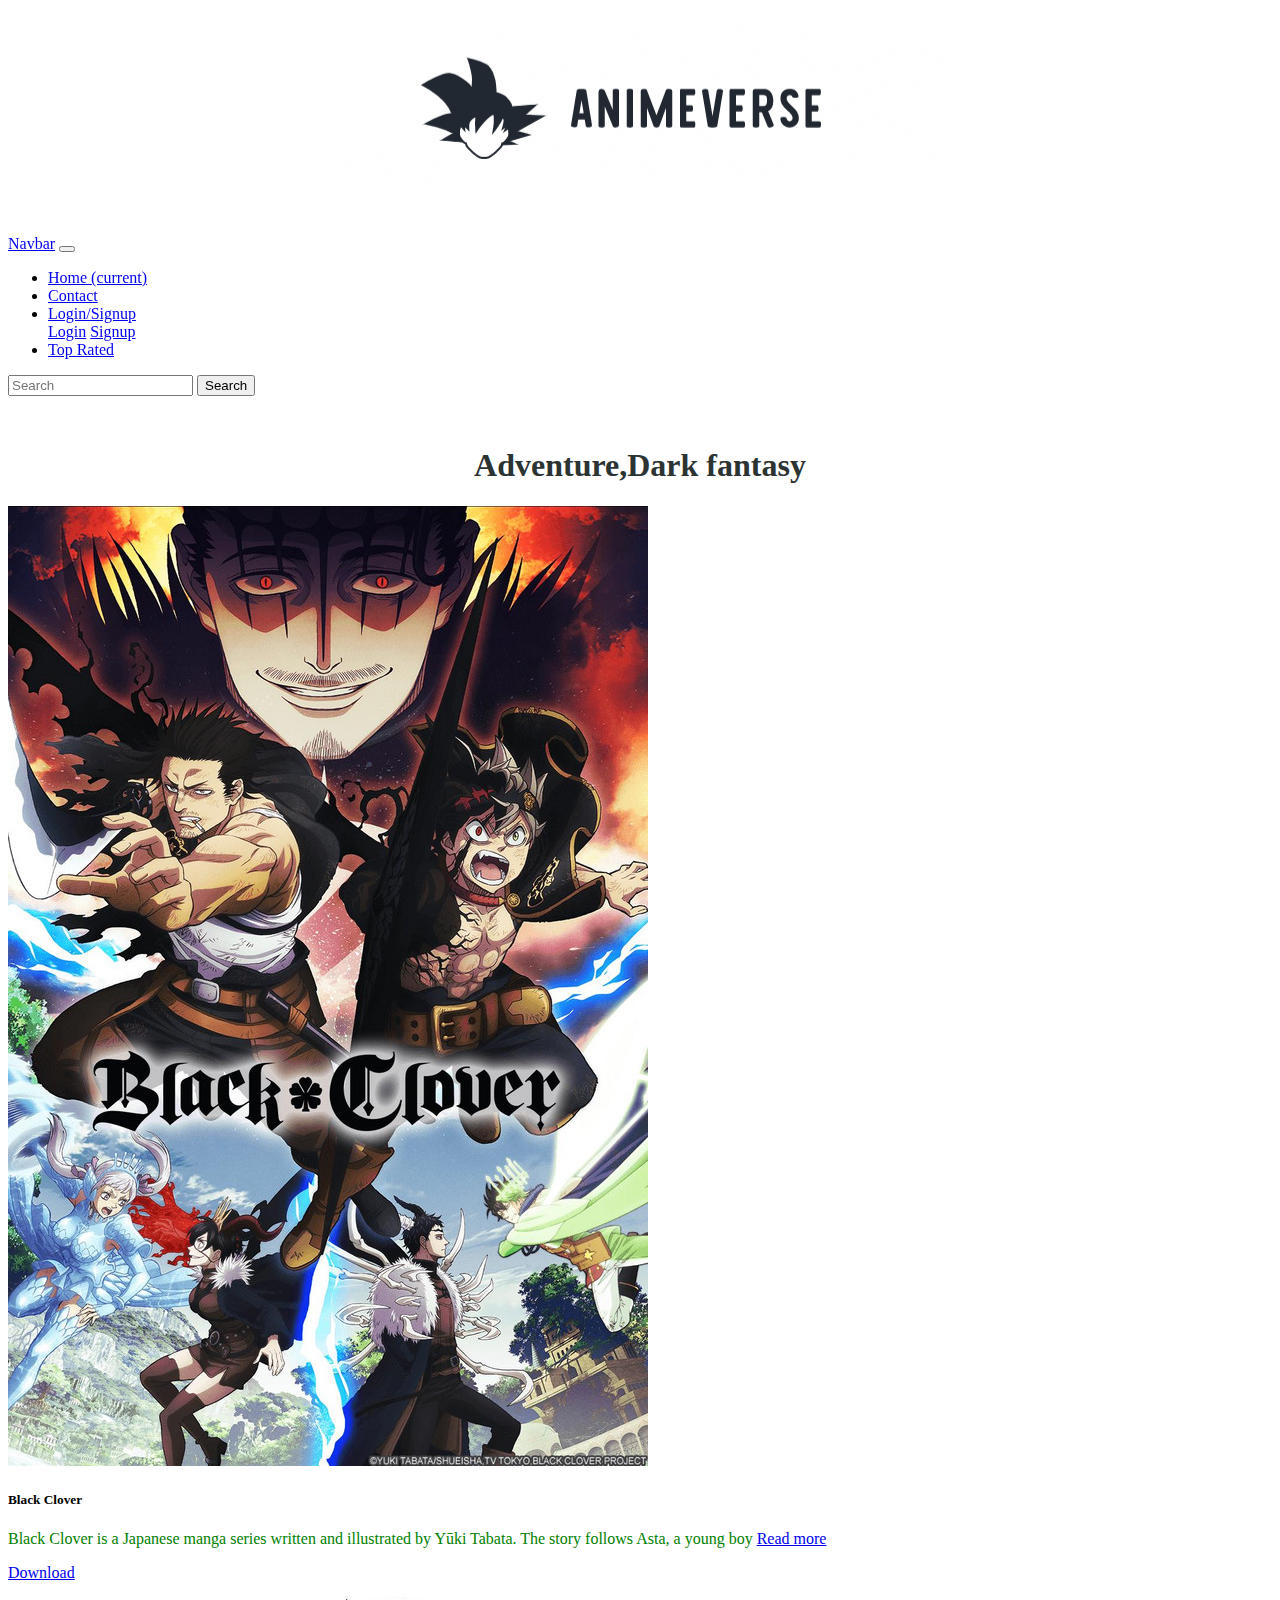
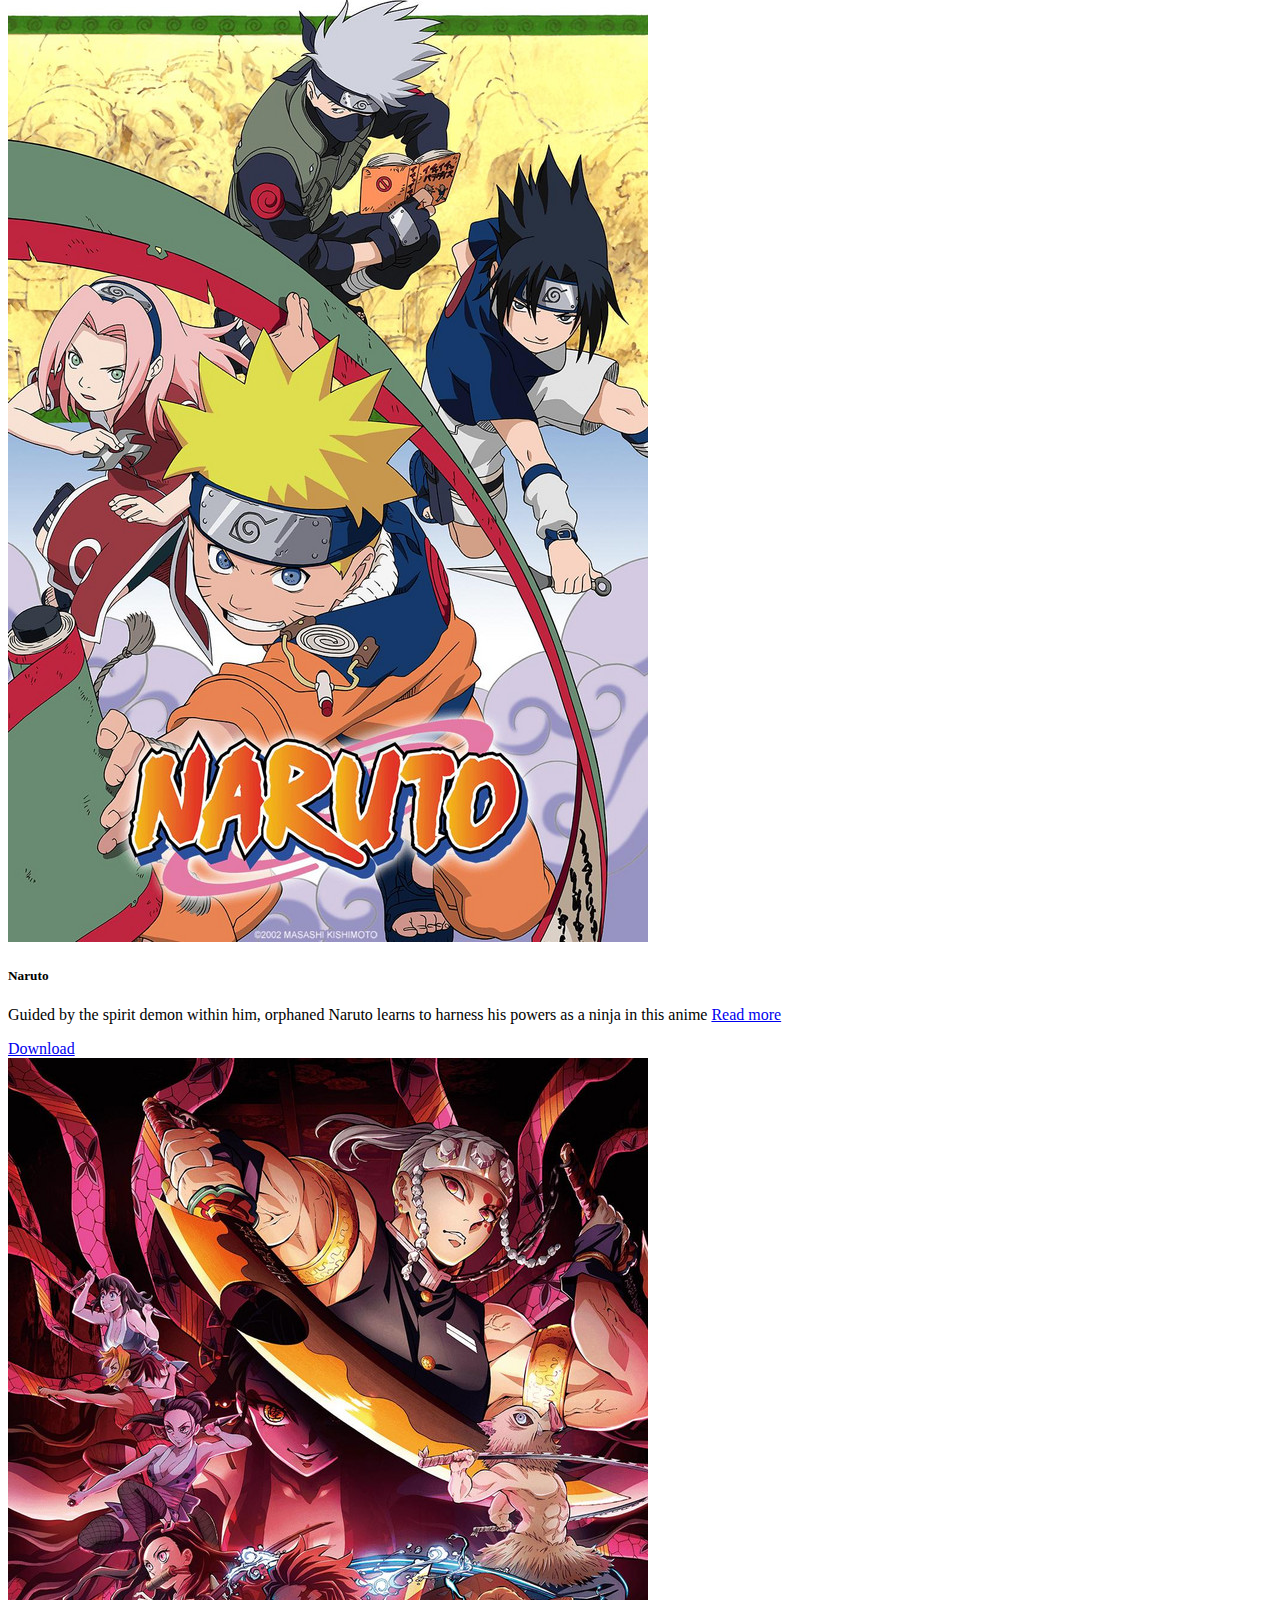
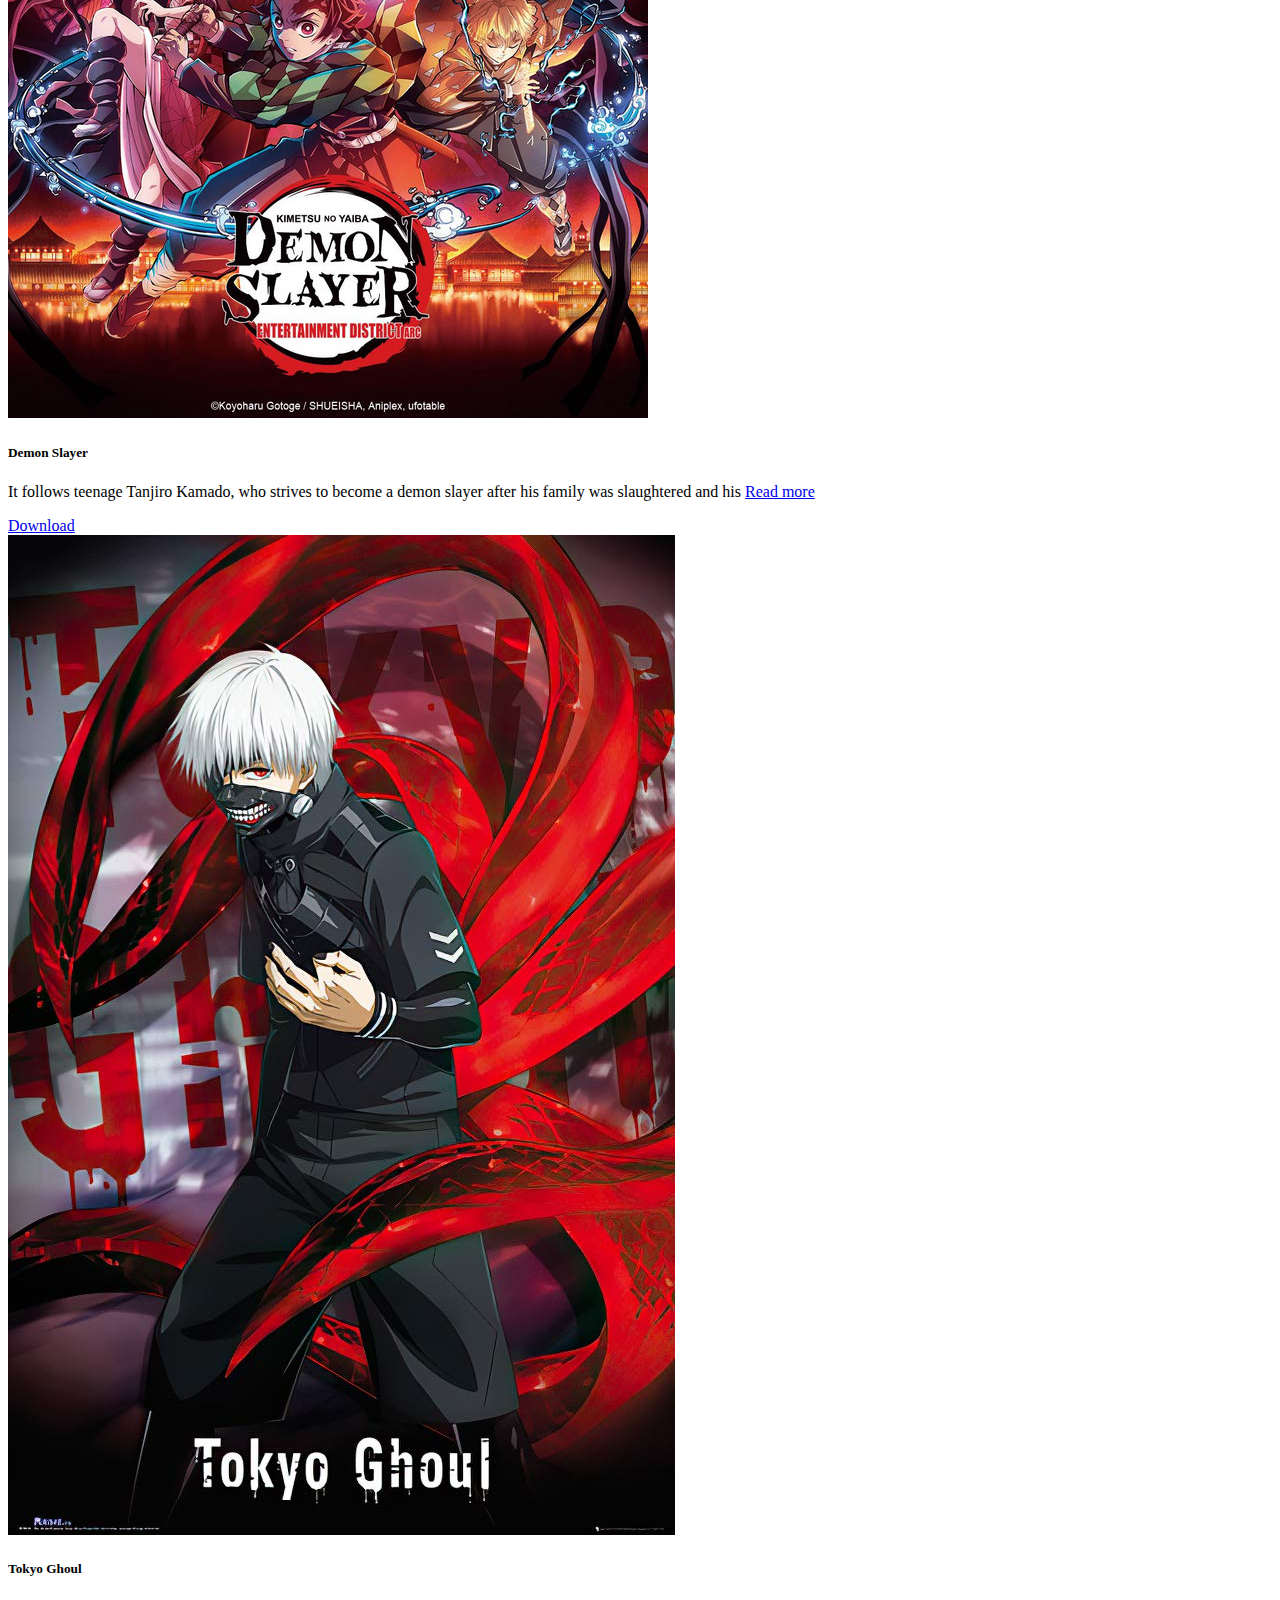
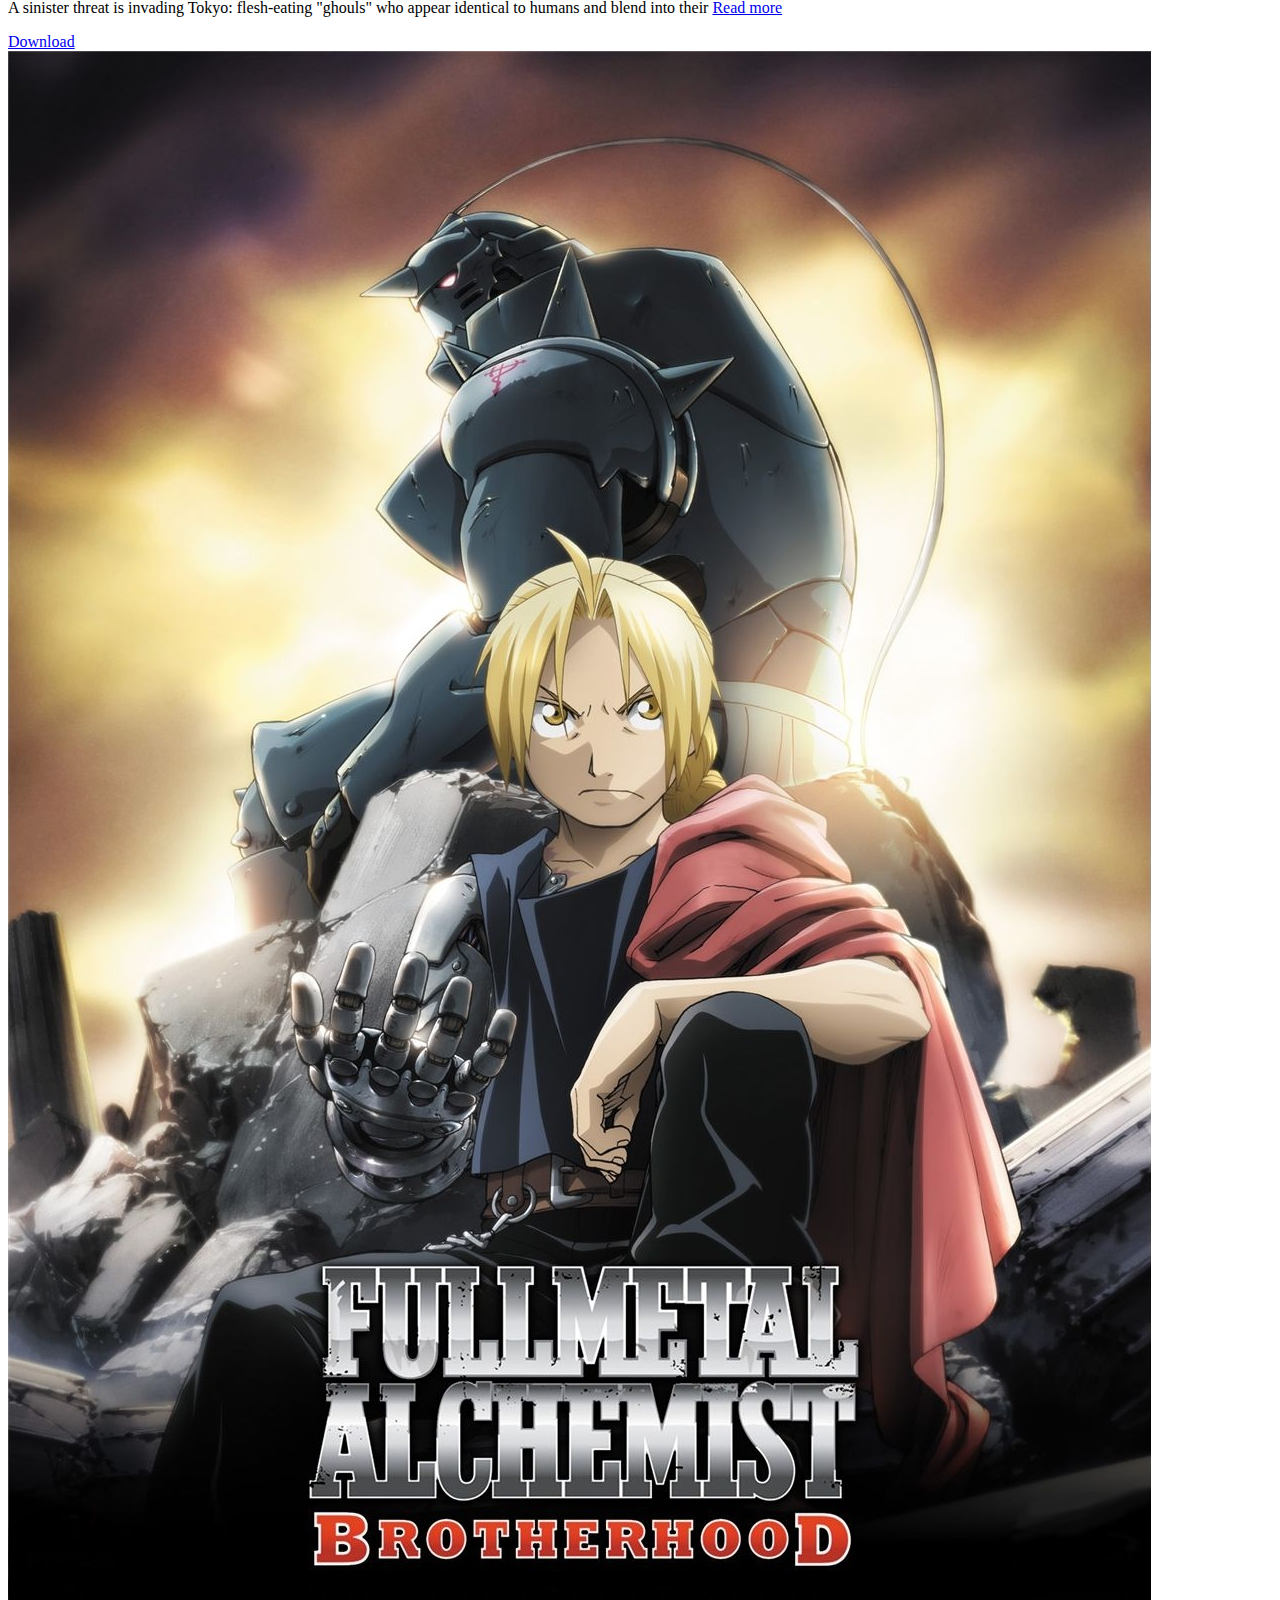
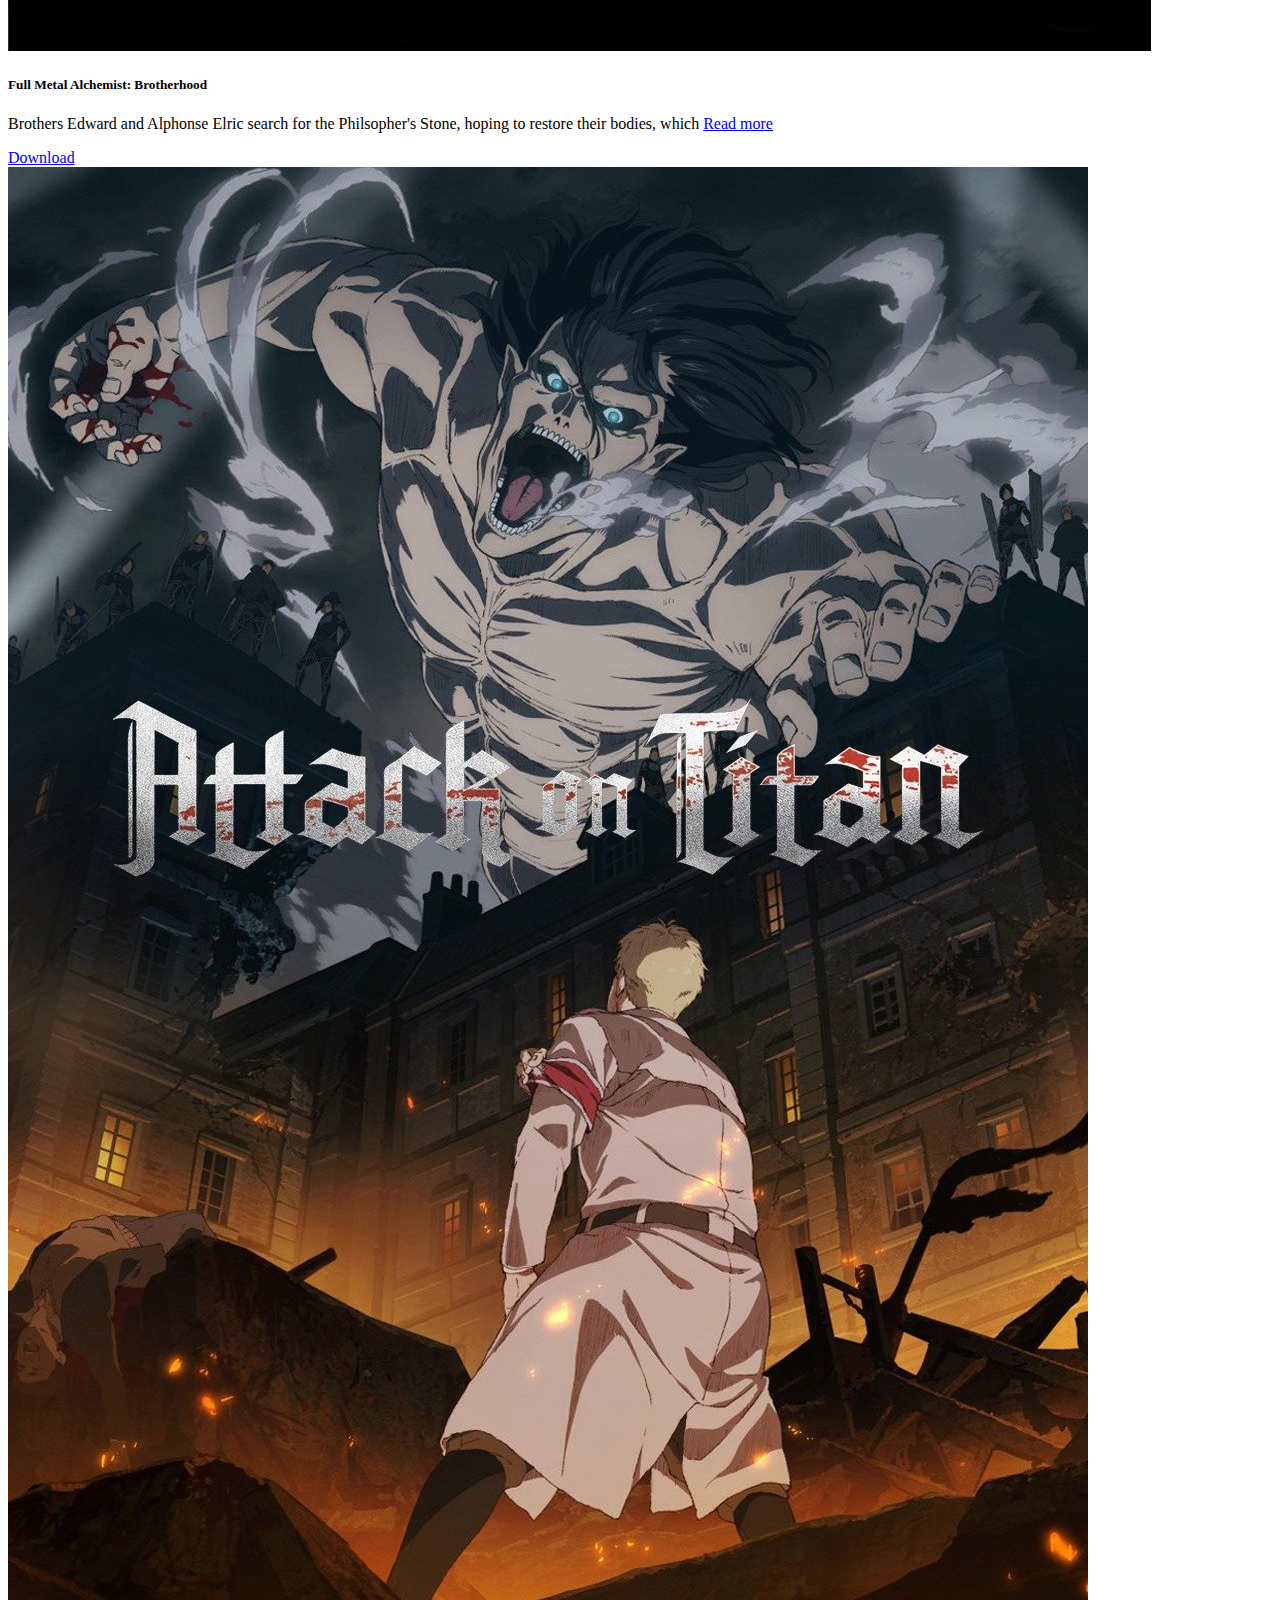
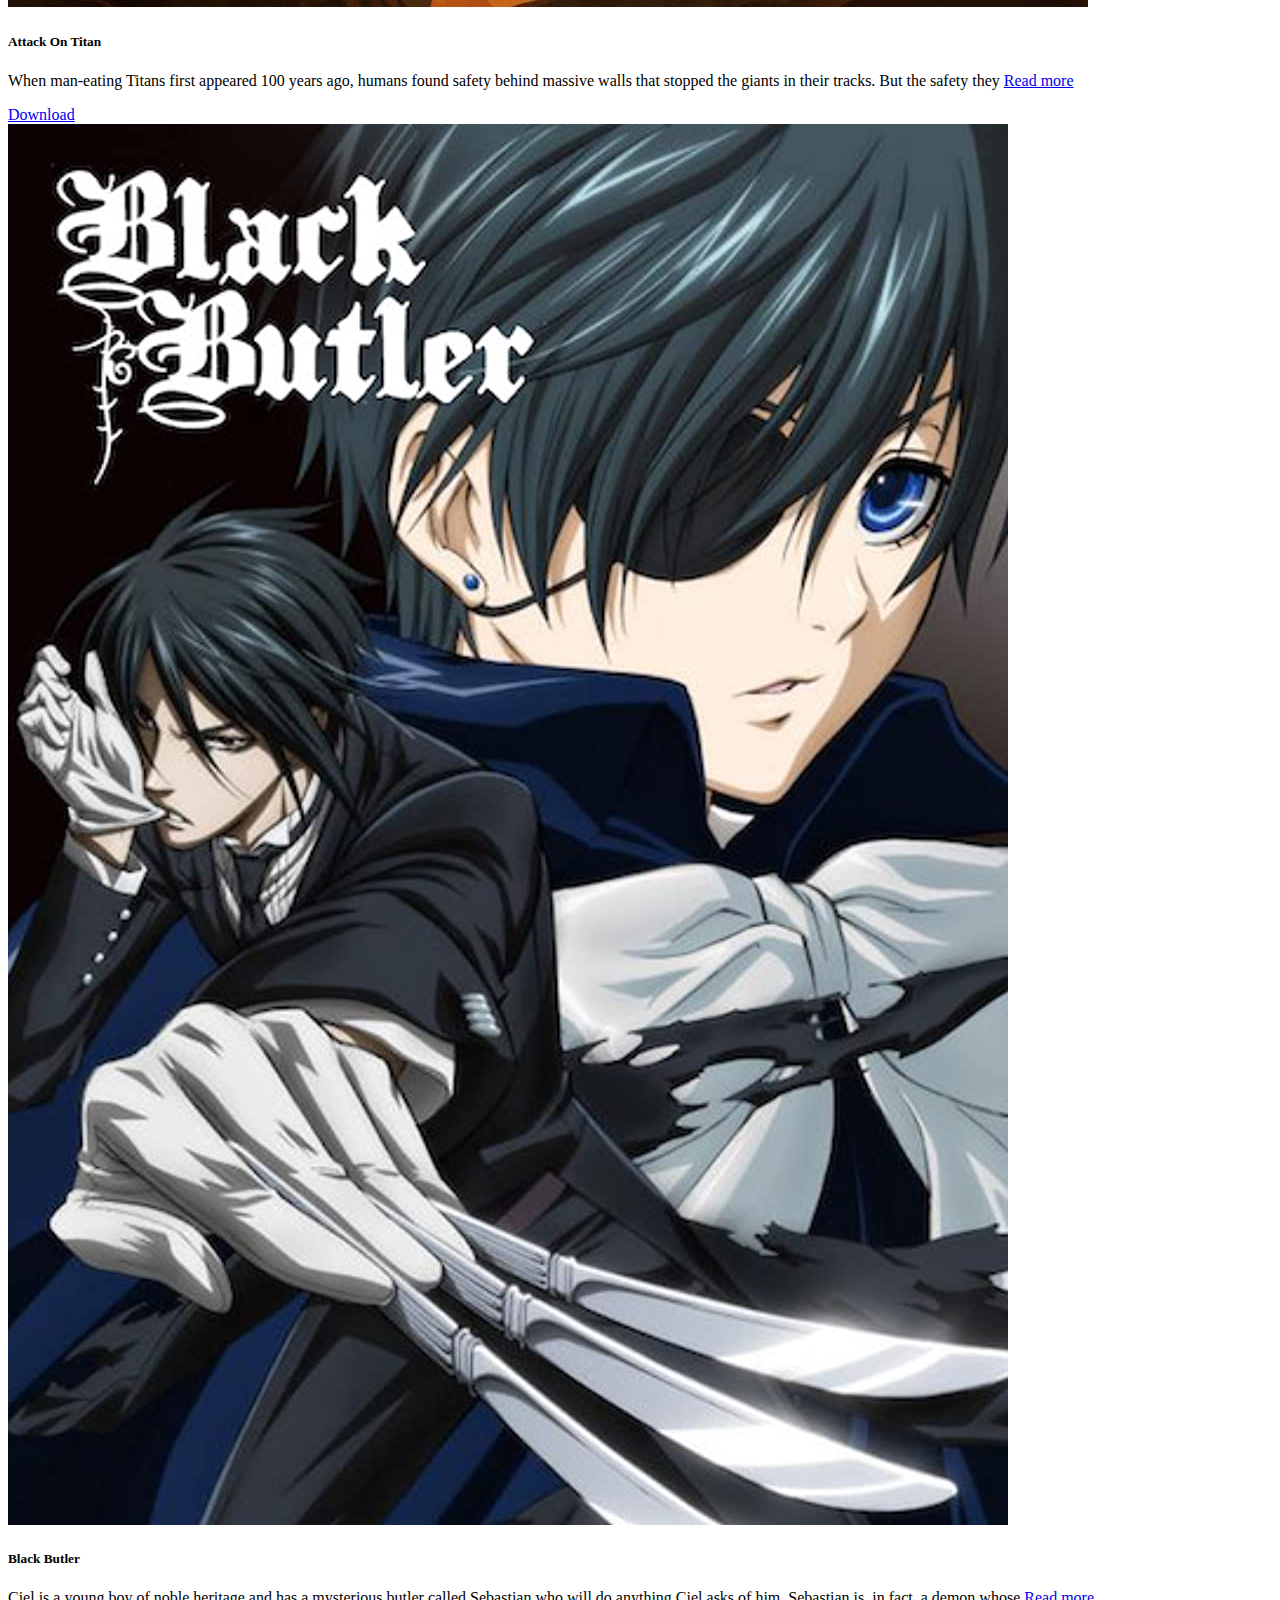
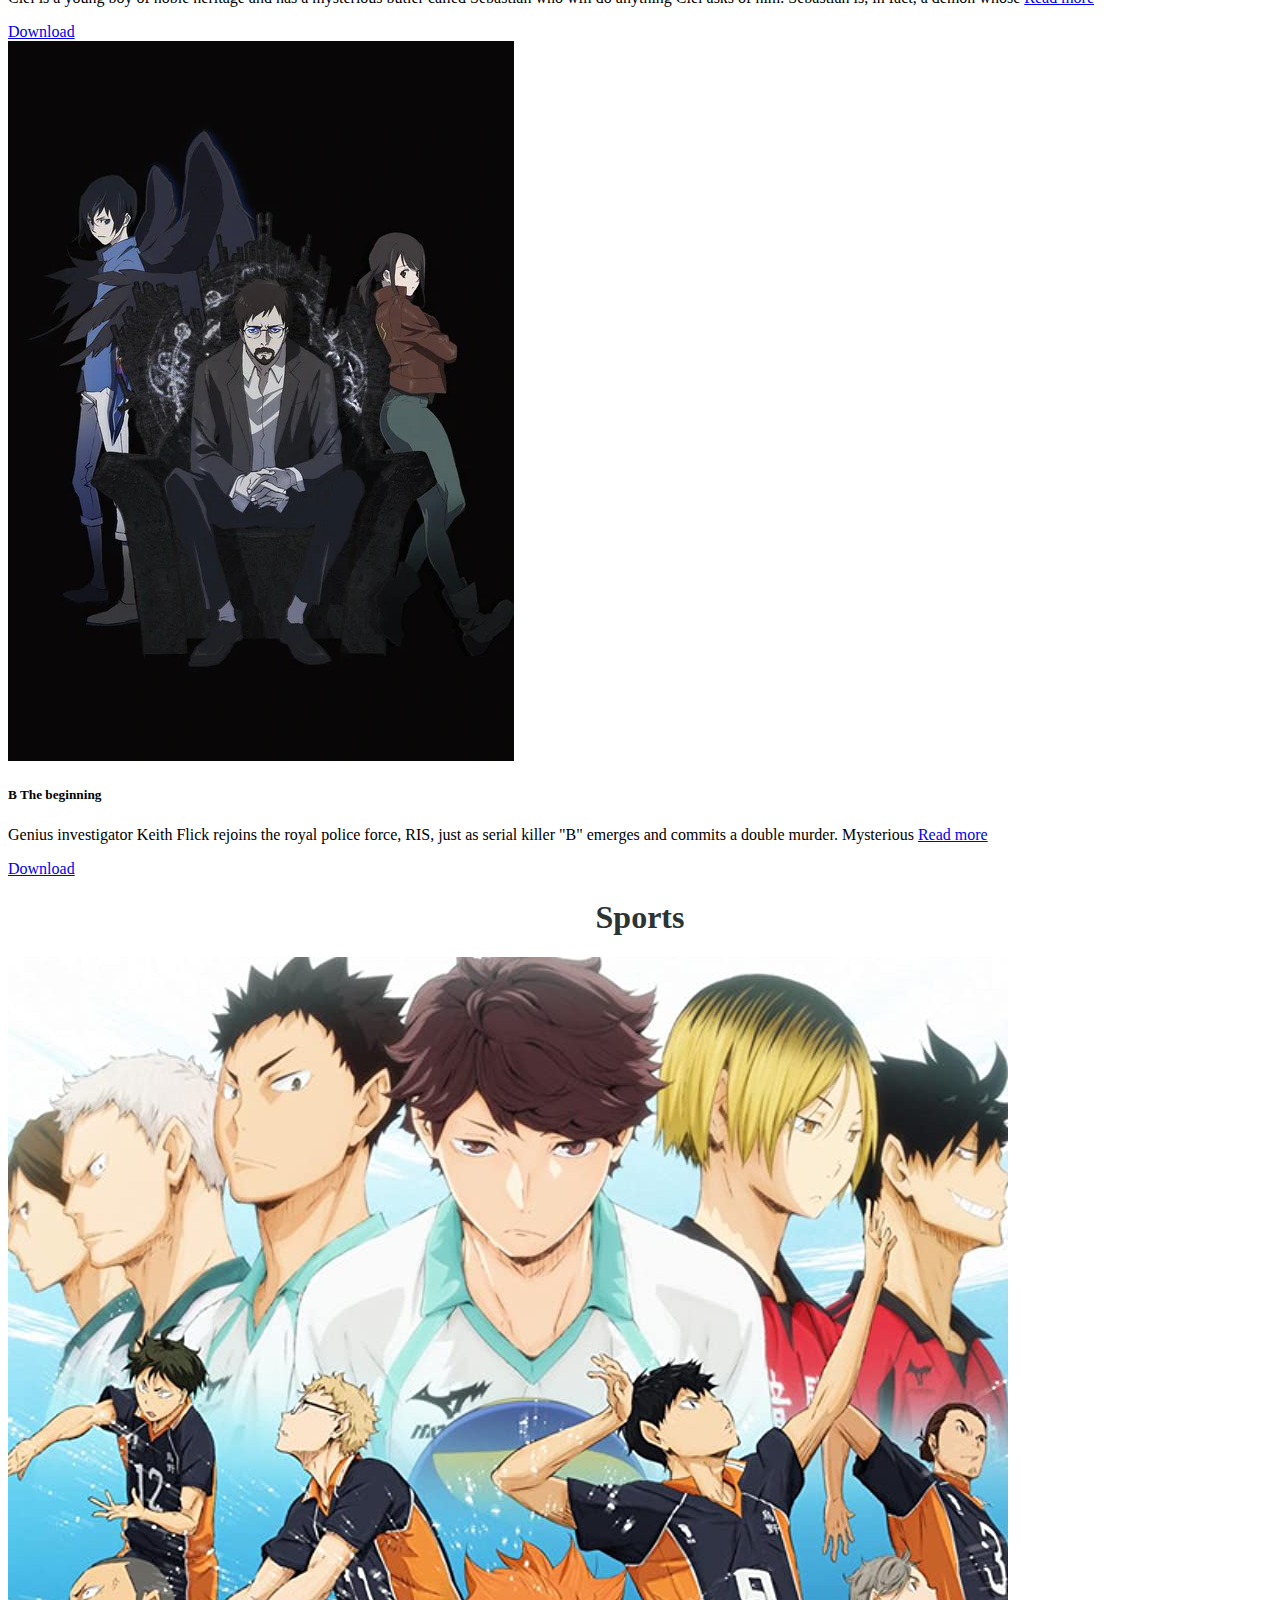
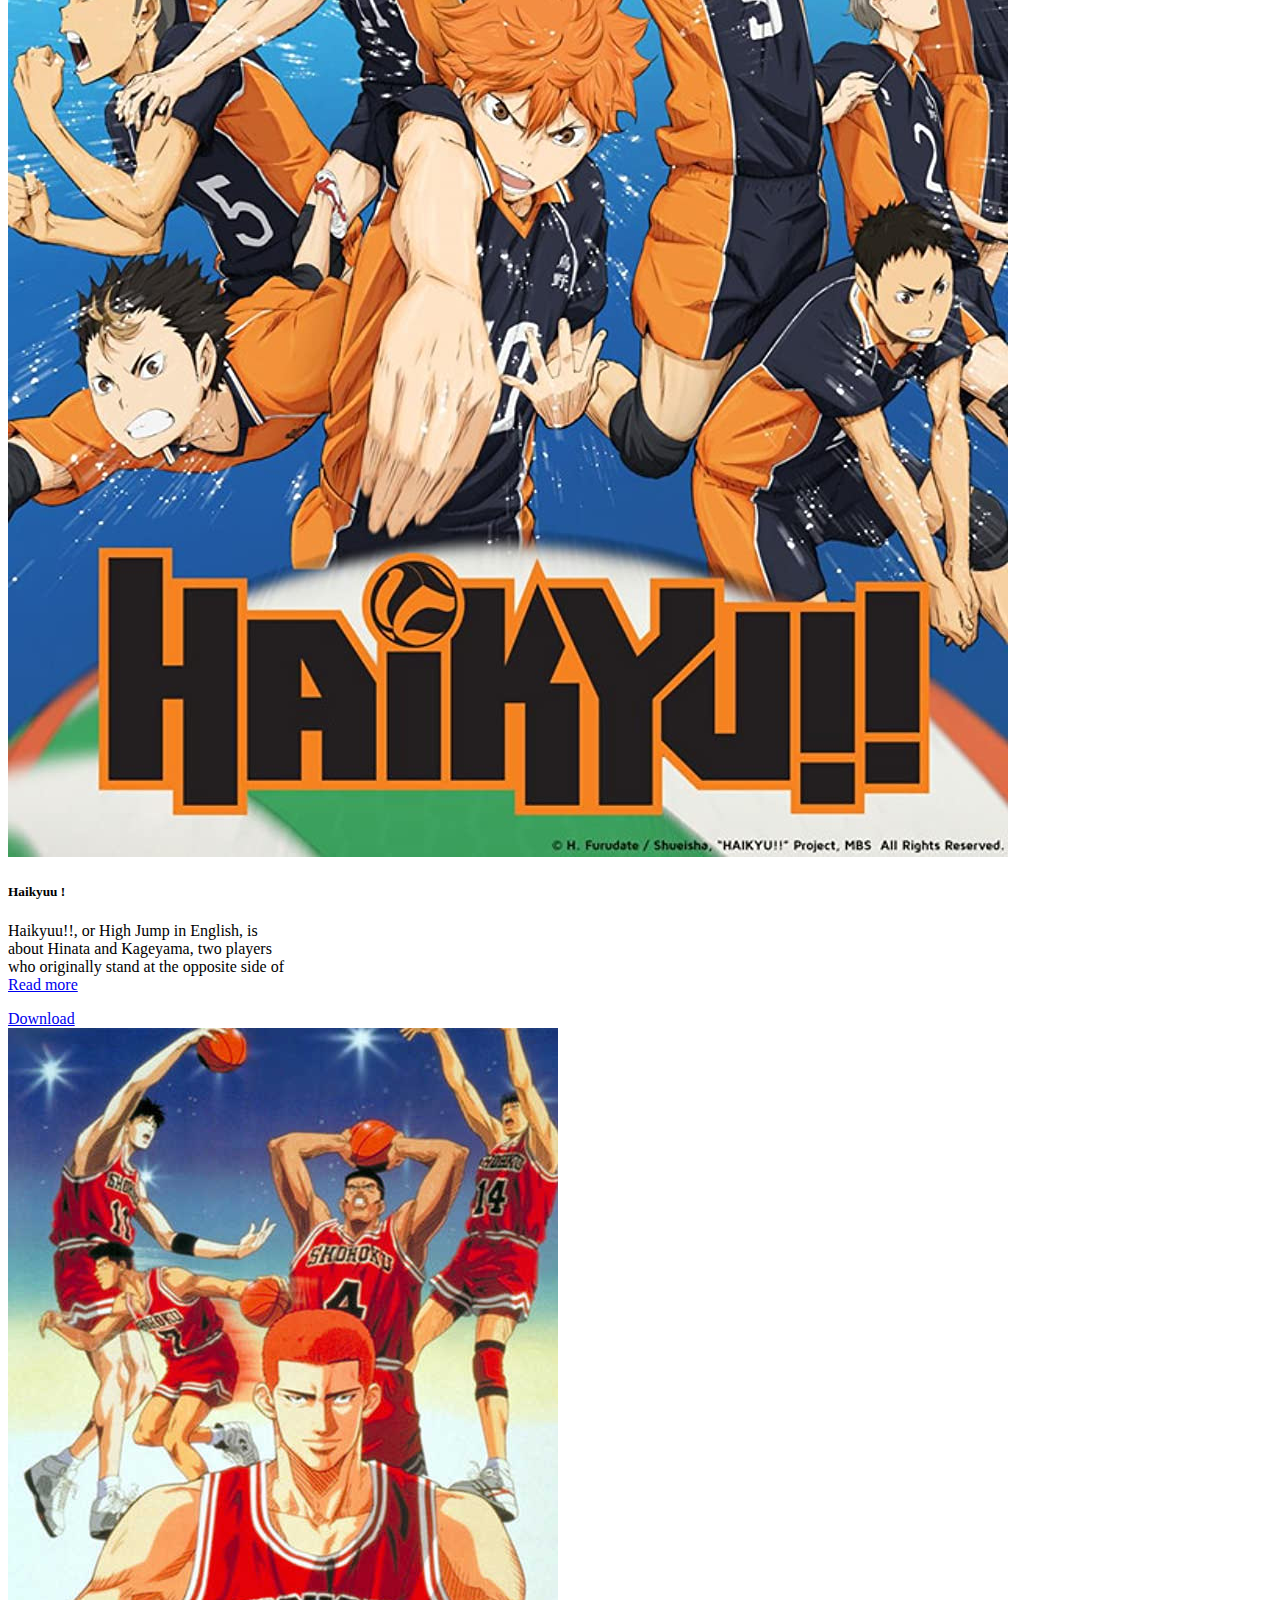
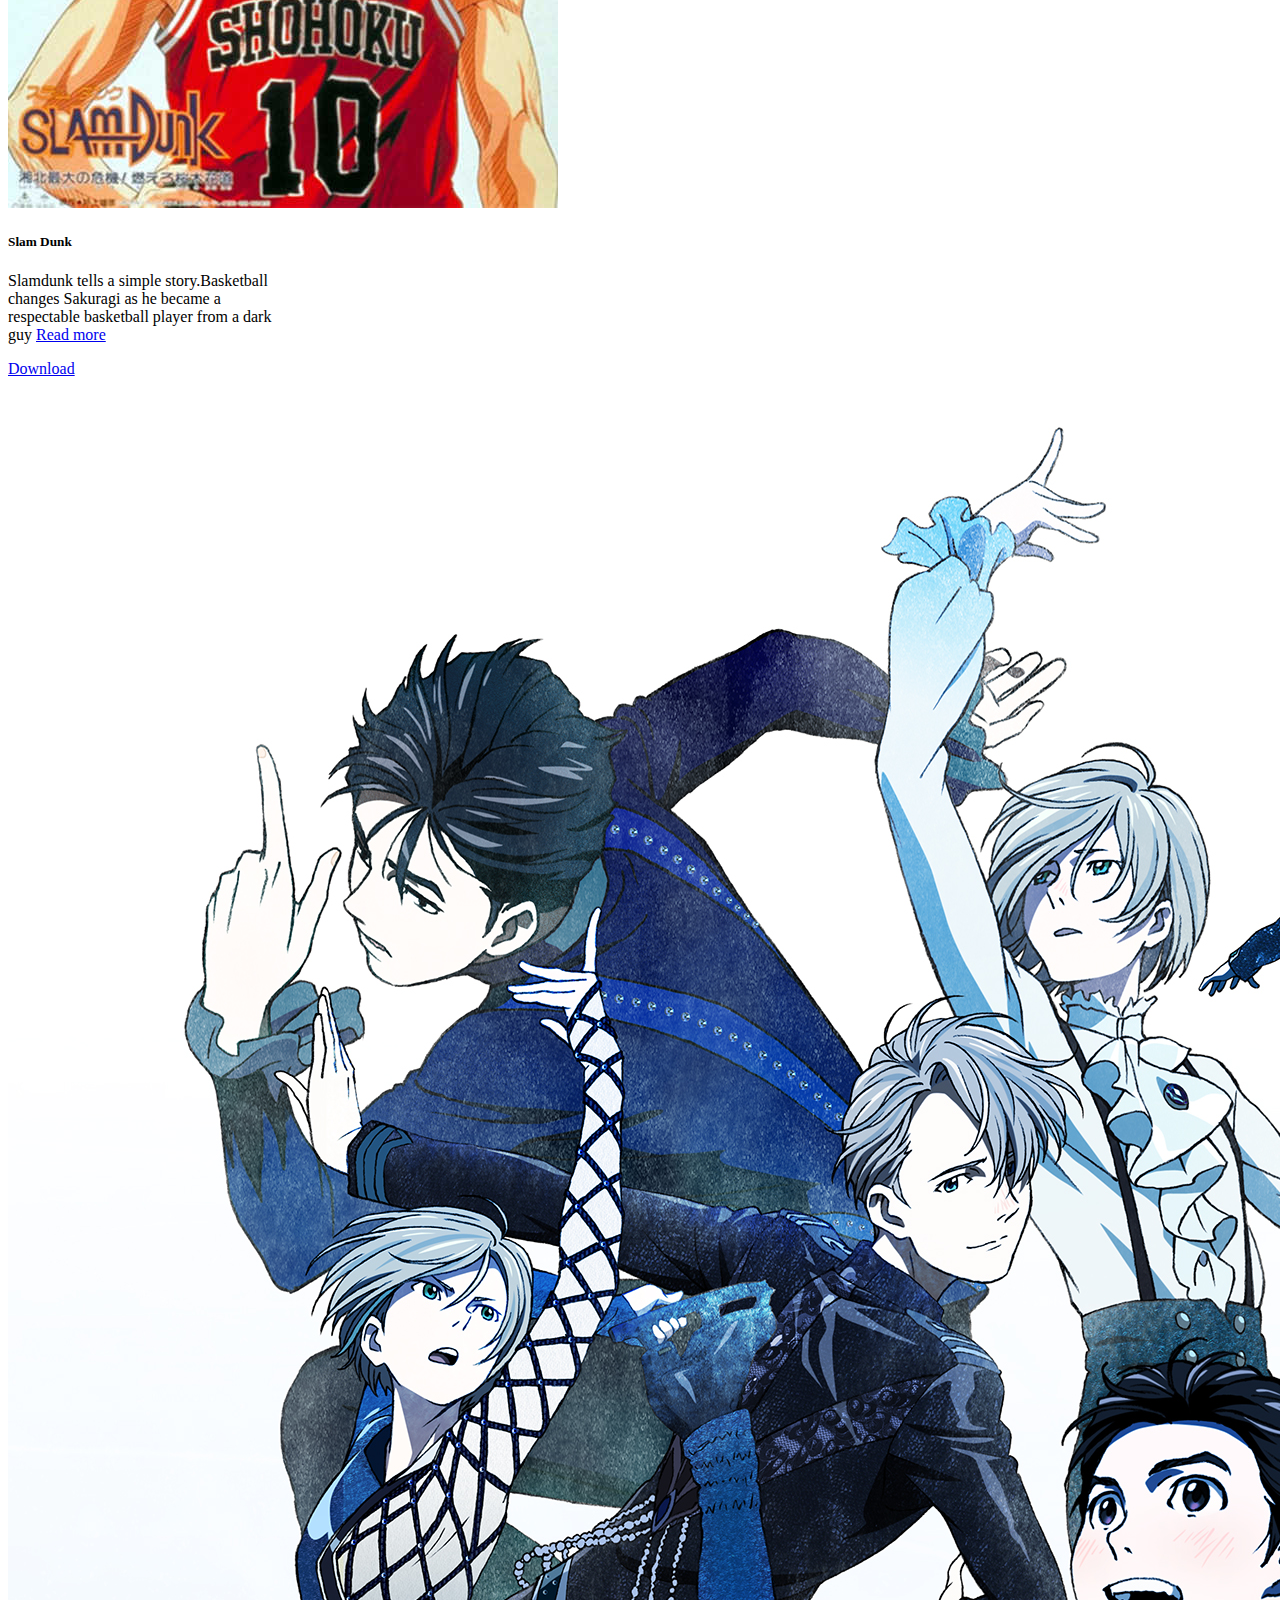
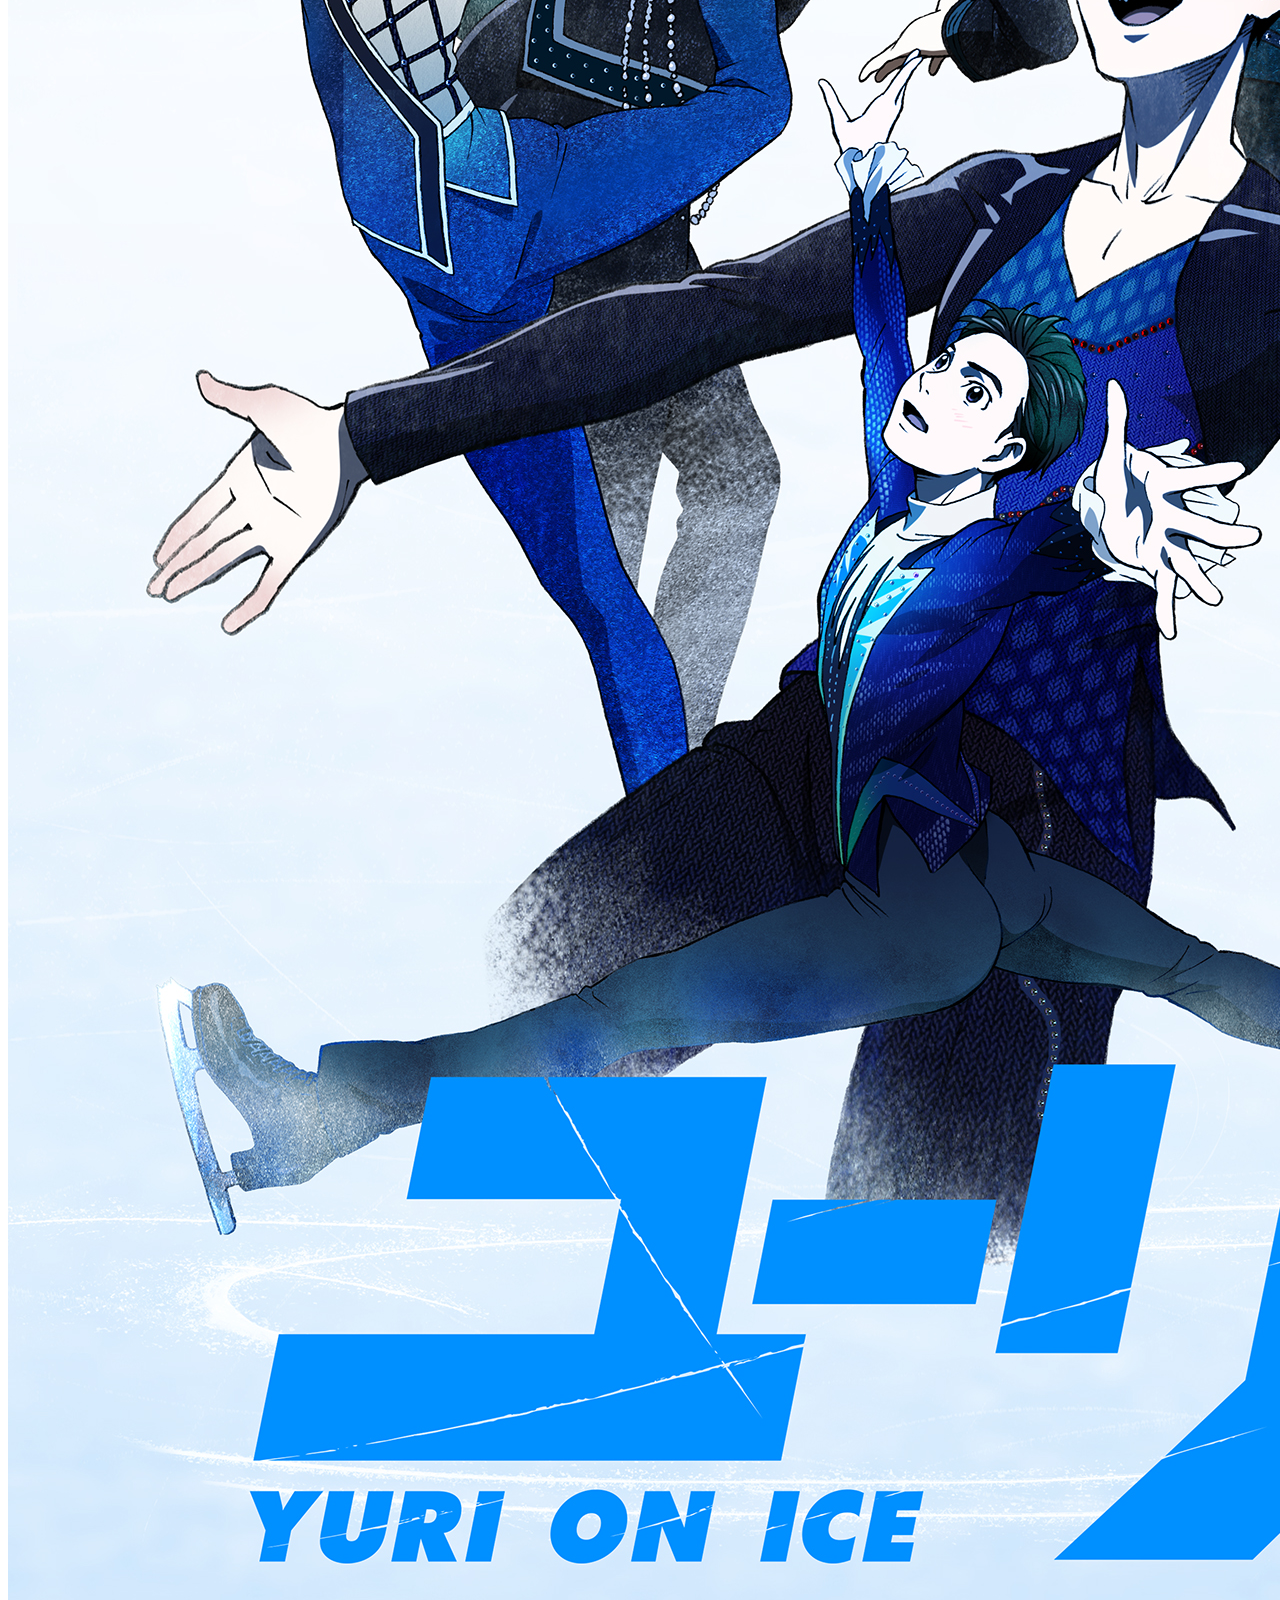
<file: index.html>
<!doctype html>
<html lang="en">
  <head>
    <!-- Required meta tags -->
    <meta charset="utf-8">
    <meta name="viewport" content="width=device-width, initial-scale=1, shrink-to-fit=no">
    <link rel="stylesheet" href="animetv.css">
    <link rel="icon" href="goku.png">
    <!-- Bootstrap CSS -->
    <link rel="stylesheet" href="https://cdn.jsdelivr.net/npm/bootstrap@4.6.1/dist/css/bootstrap.min.css" integrity="sha384-zCbKRCUGaJDkqS1kPbPd7TveP5iyJE0EjAuZQTgFLD2ylzuqKfdKlfG/eSrtxUkn" crossorigin="anonymous">
    
    <title>AnimeTv</title>
    <h1 class="heading"></h1>
  </head>
  <body>

    <nav class="navbar navbar-expand-lg sticky-top navbar-dark bg-dark">
      <a class="navbar-brand" href="#">Navbar</a>
      <button class="navbar-toggler " type="button" data-toggle="collapse" data-target="#navbarSupportedContent" aria-controls="navbarSupportedContent" aria-expanded="false" aria-label="Toggle navigation" >
        <span class="navbar-toggler-icon"></span>
      </button>
    
      <div class="collapse navbar-collapse" id="navbarSupportedContent">
        <ul class="navbar-nav mr-auto">
          <li class="nav-item ">
            <a class="nav-link active " href="#">Home <span class="sr-only">(current)</span></a>
          </li>
          <li class="nav-item">
            <a class="nav-link" href="contact.html">Contact</a>
          </li>
          <li class="nav-item dropdown">
            <a class="nav-link dropdown-toggle " href="#" id="navbarDropdown" role="button" data-toggle="dropdown" aria-expanded="false">
              Login/Signup
            </a>
            <div class="dropdown-menu" aria-labelledby="navbarDropdown">
              <a class="dropdown-item" href="#">Login</a>
              <a class="dropdown-item" href="#">Signup</a>
              <!-- <div class="dropdown-divider"></div>
              <a class="dropdown-item" href="#">Something else here</a>
            </div> -->
          </li>
          <li class="nav-item">
            <a class="nav-link " href="top_rated.html">Top Rated</a>
          </li>
        </ul>
        <form class="form-inline my-2 my-lg-0">
          <input class="form-control mr-sm-2" type="search" placeholder="Search" aria-label="Search">
          <button class="btn btn-outline-success my-2 my-sm-0" type="submit">Search</button>
        </form>
      </div>
    </nav>

    <!-- Genre : Adventure , Dark fantasy -->


    <h1 style="text-align:center; " class="genre"><span class="subheading">Adventure,Dark fantasy</span></h1>

    <div class="container my-5 bg-light   " >
      
    <div class="card-deck my-4">
    <div class="card rounded my-2 " >
      <img src="images/black clover.jpg" class="card-img-top" alt="...">
      <div class="card-body">
        <h5 class="card-title">Black Clover</h5>
        <p id="read more" class="card-text">Black Clover is a Japanese manga series written and illustrated by Yūki Tabata. The story follows Asta, a young boy <a style="text-decoration:underline ;" href="#">Read more</a></p>
        <a href="#" class="btn btn-primary">Download</a>
      </div>
    </div>

    <div class="card rounded my-2 " >
      <img src="images/naruto2.jpg" class="card-img-top" alt="...">
      <div class="card-body">
        <h5 class="card-title">Naruto</h5>
        <p class="card-text">Guided by the spirit demon within him, orphaned Naruto learns to harness his powers as a ninja in this anime <a style="text-decoration:underline ;" href="#">Read more</a> </p>
        <a href="#" class="btn btn-primary">Download</a>
      </div>
    </div>
    
    <div class="card rounded my-2 " >
      <img src="images/demon slayer.jpg" class="card-img-top" alt="...">
      <div class="card-body">
        <h5 class="card-title">Demon Slayer</h5>
        <p class="card-text">It follows teenage Tanjiro Kamado, who strives to become a demon slayer after his family was slaughtered and his <a style="text-decoration:underline ;" href="#">Read more</a></p>
        <a href="#" class="btn btn-primary">Download</a>
      </div>
    </div>

    <div class="card rounded my-2 " >
      <img src="images/tokyo ghoul2.jpg" class="card-img-top" alt="...">
      <div class="card-body">
        <h5 class="card-title">Tokyo Ghoul</h5>
        <p class="card-text">A sinister threat is invading Tokyo: flesh-eating "ghouls" who appear identical to humans and blend into their  <a style="text-decoration:underline ;" href="#">Read more</a></p>
        <a href="#" class="btn btn-primary">Download</a>
      </div>
    </div>
  </div>

  <div class="card-deck">
    <div class="card rounded my-2 " >
      <img src="images/full metal.jpg" class="card-img-top" alt="...">
      <div class="card-body">
        <h5 class="card-title">Full Metal Alchemist: Brotherhood</h5>
        <p class="card-text">Brothers Edward and Alphonse Elric search for the Philsopher's Stone, hoping to restore their bodies, which <a style="text-decoration:underline ;" href="#">Read more</a></p>
        <a href="#" class="btn btn-primary">Download</a>
      </div>
    </div>

    <div class="card rounded my-2 " >
      <img style="height:56% ;" src="images/aot.jpg" class="card-img-top " alt="...">
      <div class="card-body">
        <h5 class="card-title">Attack On Titan</h5>
        <p class="card-text">When man-eating Titans first appeared 100 years ago, humans found safety behind massive walls that stopped the giants in their tracks. But the safety they <a style="text-decoration:underline ;" href="#">Read more</a></p>
        <a href="#" class="btn btn-primary">Download</a>
      </div>
    </div>
    
    <div class="card rounded my-2 " >
      <img src="images/black buttler.jpg" class="card-img-top" alt="...">
      <div class="card-body">
        <h5 class="card-title">Black Butler</h5>
        <p class="card-text">Ciel is a young boy of noble heritage and has a mysterious butler called Sebastian who will do anything Ciel asks of him. Sebastian is, in fact, a demon whose <a style="text-decoration:underline ;" href="#">Read more</a></p>
        <a href="#" class="btn btn-primary">Download</a>
      </div>
    </div>

    <div class="card rounded my-2 ">
      <img src="images/B the beginning.webp" class="card-img-top" alt="...">
      <div class="card-body">
        <h5 class="card-title">B The beginning</h5>
        <p class="card-text">Genius investigator Keith Flick rejoins the royal police force, RIS, just as serial killer "B" emerges and commits a double murder. Mysterious <a style="text-decoration:underline ;" href="#">Read more</a></p>
        <a href="#" class="btn btn-primary">Download</a>
      </div>
    </div>
  </div>
</div>
  <!-- Genre : Sports -->

  <h1 style="text-align:center; " class="genre"><span class="subheading">Sports</span></h1>

  <div class="container my-5 max-width:100% bg-light   " >
    
  <div class="card-deck">
  <div class="card rounded my-2 " style="width: 18rem;">
    <img style="height: 57%;" src="images/haikyuu2.jpg" class="card-img-top" alt="...">
    <div class="card-body">
      <h5 class="card-title">Haikyuu !</h5>
      <p class="card-text">Haikyuu!!, or High Jump in English, is about Hinata and Kageyama, two players who originally stand at the opposite side of <a style="text-decoration:underline ;" href="#">Read more</a></p>
      <a href="#" class="btn btn-primary">Download</a>
    </div>
  </div>

  <div class="card rounded my-2 " style="width: 18rem;">
    <img src="images/slam dunk.jpg" class="card-img-top" alt="...">
    <div class="card-body">
      <h5 class="card-title">Slam Dunk</h5>
      <p class="card-text">Slamdunk tells a simple story.Basketball changes Sakuragi as he became a respectable basketball player from a dark guy <a style="text-decoration:underline ;" href="#">Read more</a></p>
      <a href="#" class="btn btn-primary">Download</a>
    </div>
  </div>
  
  <div class="card rounded my-2 " style="width: 18rem;">
    <img src="images/yuri on ice.jpg" class="card-img-top" alt="...">
    <div class="card-body">
      <h5 class="card-title">Yuri!!! On Ice</h5>
      <p class="card-text">Yuri on Ice is a Japanese sports anime television series about figure skating. On the verge of retirement, skater Yuri Katsuki <a style="text-decoration:underline ;" href="#">Read more</a></p>
      <a href="#" class="btn btn-primary">Download</a>
    </div>
  </div>

  <div class="card rounded my-2 " style="width: 18rem;">
    <img src="images/free.jpg" class="card-img-top" alt="...">
    <div class="card-body">
      <h5 class="card-title">Free</h5>
      <p class="card-text">Competitive swimmer Haruka Nanase adapts to new conditions in and out of the water when he begins college, trains for <a style="text-decoration:underline ;" href="#">Read more</a></p>
      <a href="#" class="btn btn-primary">Download</a>
    </div>
  </div>
</div>
</div>

<!-- Genre : Romance , Comedy -->

<h1 style="text-align:center; "class="genre"><span class="subheading"> Romance , Comedy</span></h1>

<div class="container my-5 max-width:100% bg-light   " >
  
<div class="card-deck my-4">
<div class="card rounded my-2 " style="width: 18rem;">
  <img src="images/violet evergarden.webp" class="card-img-top" alt="...">
  <div class="card-body">
    <h5 class="card-title">Card title</h5>
    <p class="card-text">Some quick example text to build on the card title and make up the bulk of the card's content.</p>
    <a href="#" class="btn btn-primary">Download</a>
  </div>
</div>

<div class="card rounded my-2 " style="width: 18rem;">
  <img src="images/your name.jpg" class="card-img-top" alt="...">
  <div class="card-body">
    <h5 class="card-title">Card title</h5>
    <p class="card-text">Some quick example text to build on the card title and make up the bulk of the card's content.</p>
    <a href="#" class="btn btn-primary">Download</a>
  </div>
</div>

<div class="card rounded my-2 " style="width: 18rem;">
  <img src="images/weathering with you.jpg" class="card-img-top" alt="...">
  <div class="card-body">
    <h5 class="card-title">Card title</h5>
    <p class="card-text">Some quick example text to build on the card title and make up the bulk of the card's content.</p>
    <a href="#" class="btn btn-primary">Download</a>
  </div>
</div>

<div class="card rounded my-2 " style="width: 18rem;">
  <img src="images/kokoro connect.jpg" class="card-img-top" alt="...">
  <div class="card-body">
    <h5 class="card-title">Card title</h5>
    <p class="card-text">Some quick example text to build on the card title and make up the bulk of the card's content.</p>
    <a href="#" class="btn btn-primary">Download</a>
  </div>
</div>
</div>

<div class="card-deck">
<div class="card rounded my-2 " style="width: 18rem;">
  <img src="images/fruits basket.webp" class="card-img-top" alt="...">
  <div class="card-body">
    <h5 class="card-title">Card title</h5>
    <p class="card-text">Some quick example text to build on the card title and make up the bulk of the card's content.</p>
    <a href="#" class="btn btn-primary">Download</a>
  </div>
</div>

<div class="card rounded my-2 " style="width: 18rem;">
  <img src="images/horimiya.webp" class="card-img-top" alt="...">
  <div class="card-body">
    <h5 class="card-title">Card title</h5>
    <p class="card-text">Some quick example text to build on the card title and make up the bulk of the card's content.</p>
    <a href="#" class="btn btn-primary">Download</a>
  </div>
</div>

<div class="card rounded my-2 " style="width: 18rem;">
  <img src="images/the garden of words.jpg" class="card-img-top" alt="...">
  <div class="card-body">
    <h5 class="card-title">Card title</h5>
    <p class="card-text">Some quick example text to build on the card title and make up the bulk of the card's content.</p>
    <a href="#" class="btn btn-primary">Download</a>
  </div>
</div>

<div class="card rounded my-2 " style="width: 18rem;">
  <img src="images/my dress up darling.jpg" class="card-img-top" alt="...">
  <div class="card-body">
    <h5 class="card-title">Card title</h5>
    <p class="card-text">Some quick example text to build on the card title and make up the bulk of the card's content.</p>
    <a href="#" class="btn btn-primary">Download</a>
  </div>
</div>
</div>








    <!-- Optional JavaScript; choose one of the two! -->

    <!-- Option 1: jQuery and Bootstrap Bundle (includes Popper) -->
    <script src="https://cdn.jsdelivr.net/npm/jquery@3.5.1/dist/jquery.slim.min.js" integrity="sha384-DfXdz2htPH0lsSSs5nCTpuj/zy4C+OGpamoFVy38MVBnE+IbbVYUew+OrCXaRkfj" crossorigin="anonymous"></script>
    <script src="https://cdn.jsdelivr.net/npm/bootstrap@4.6.1/dist/js/bootstrap.bundle.min.js" integrity="sha384-fQybjgWLrvvRgtW6bFlB7jaZrFsaBXjsOMm/tB9LTS58ONXgqbR9W8oWht/amnpF" crossorigin="anonymous"></script>
  <script src="animeTv.js"></script>
    <!-- Option 2: Separate Popper and Bootstrap JS -->
    <!--
    <script src="https://cdn.jsdelivr.net/npm/jquery@3.5.1/dist/jquery.slim.min.js" integrity="sha384-DfXdz2htPH0lsSSs5nCTpuj/zy4C+OGpamoFVy38MVBnE+IbbVYUew+OrCXaRkfj" crossorigin="anonymous"></script>
    <script src="https://cdn.jsdelivr.net/npm/popper.js@1.16.1/dist/umd/popper.min.js" integrity="sha384-9/reFTGAW83EW2RDu2S0VKaIzap3H66lZH81PoYlFhbGU+6BZp6G7niu735Sk7lN" crossorigin="anonymous"></script>
    <script src="https://cdn.jsdelivr.net/npm/bootstrap@4.6.1/dist/js/bootstrap.min.js" integrity="sha384-VHvPCCyXqtD5DqJeNxl2dtTyhF78xXNXdkwX1CZeRusQfRKp+tA7hAShOK/B/fQ2" crossorigin="anonymous"></script>
    -->
  </body>
</html>
</file>
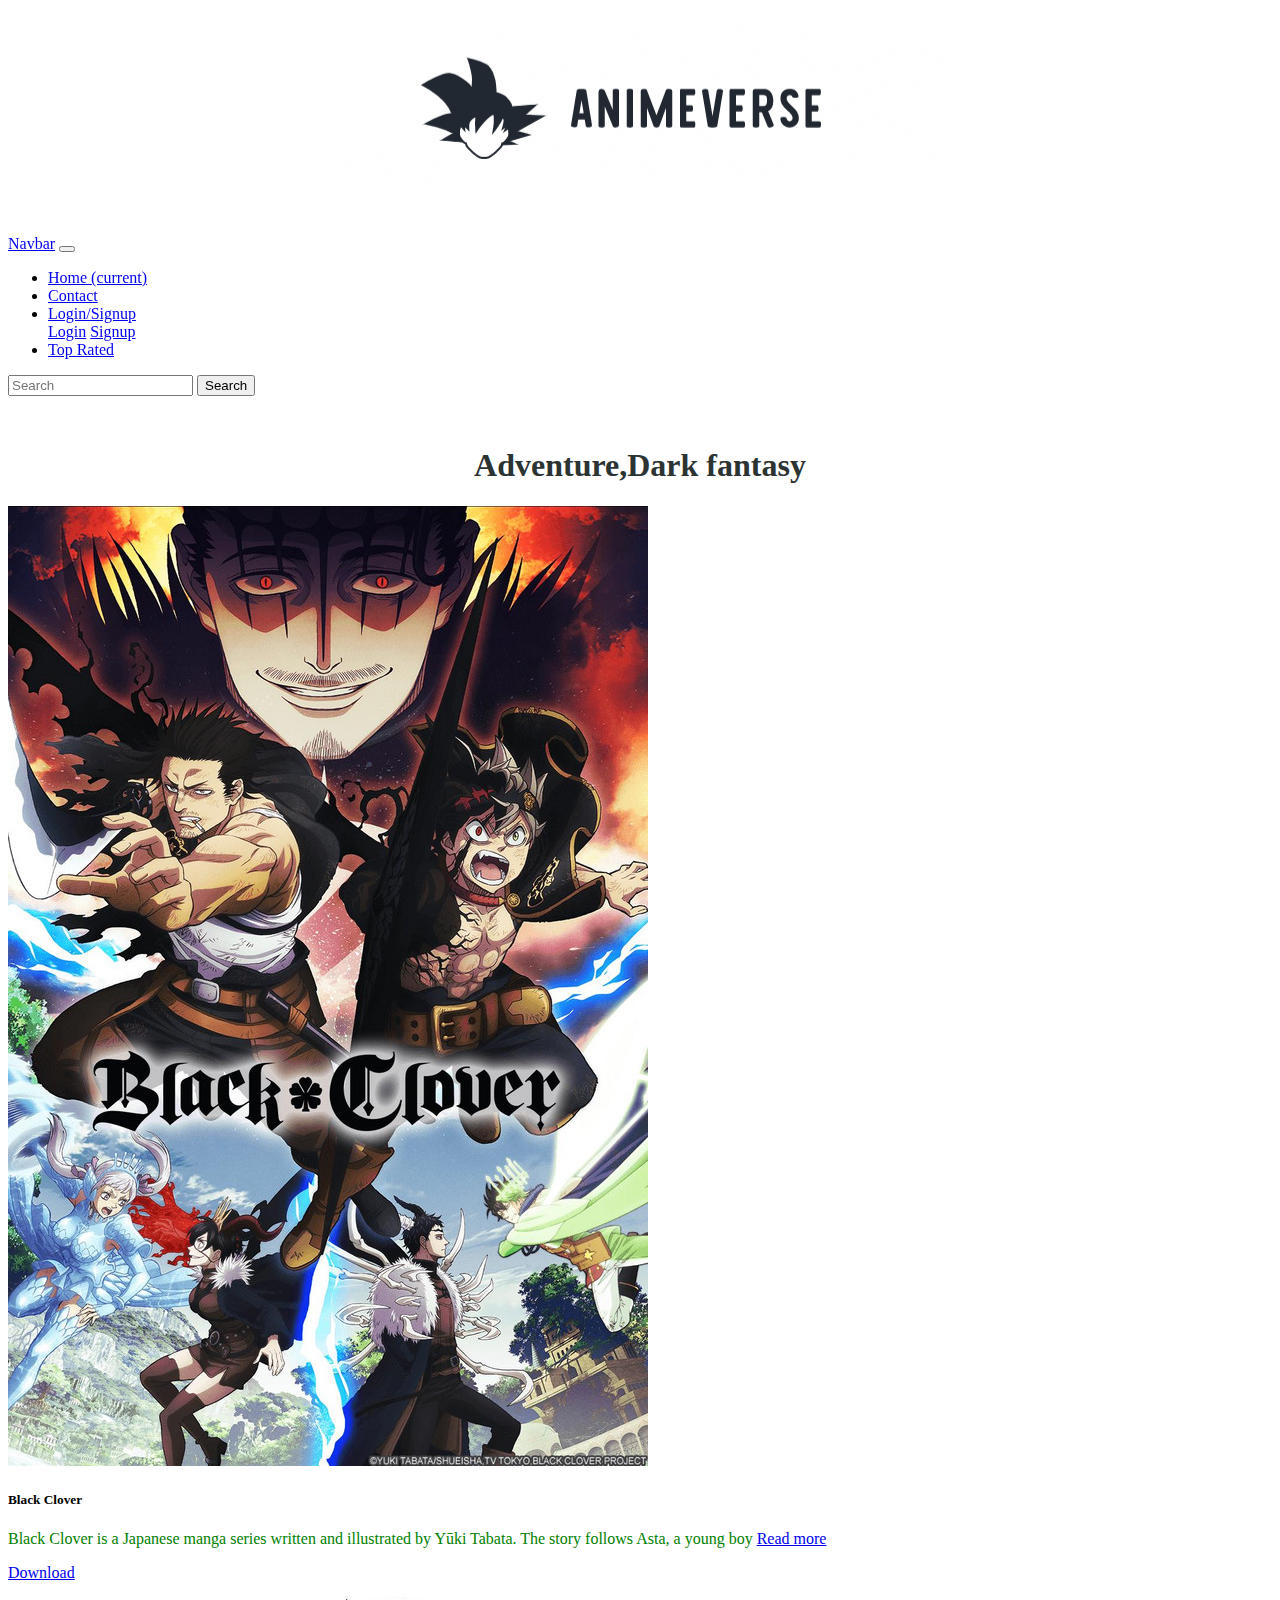
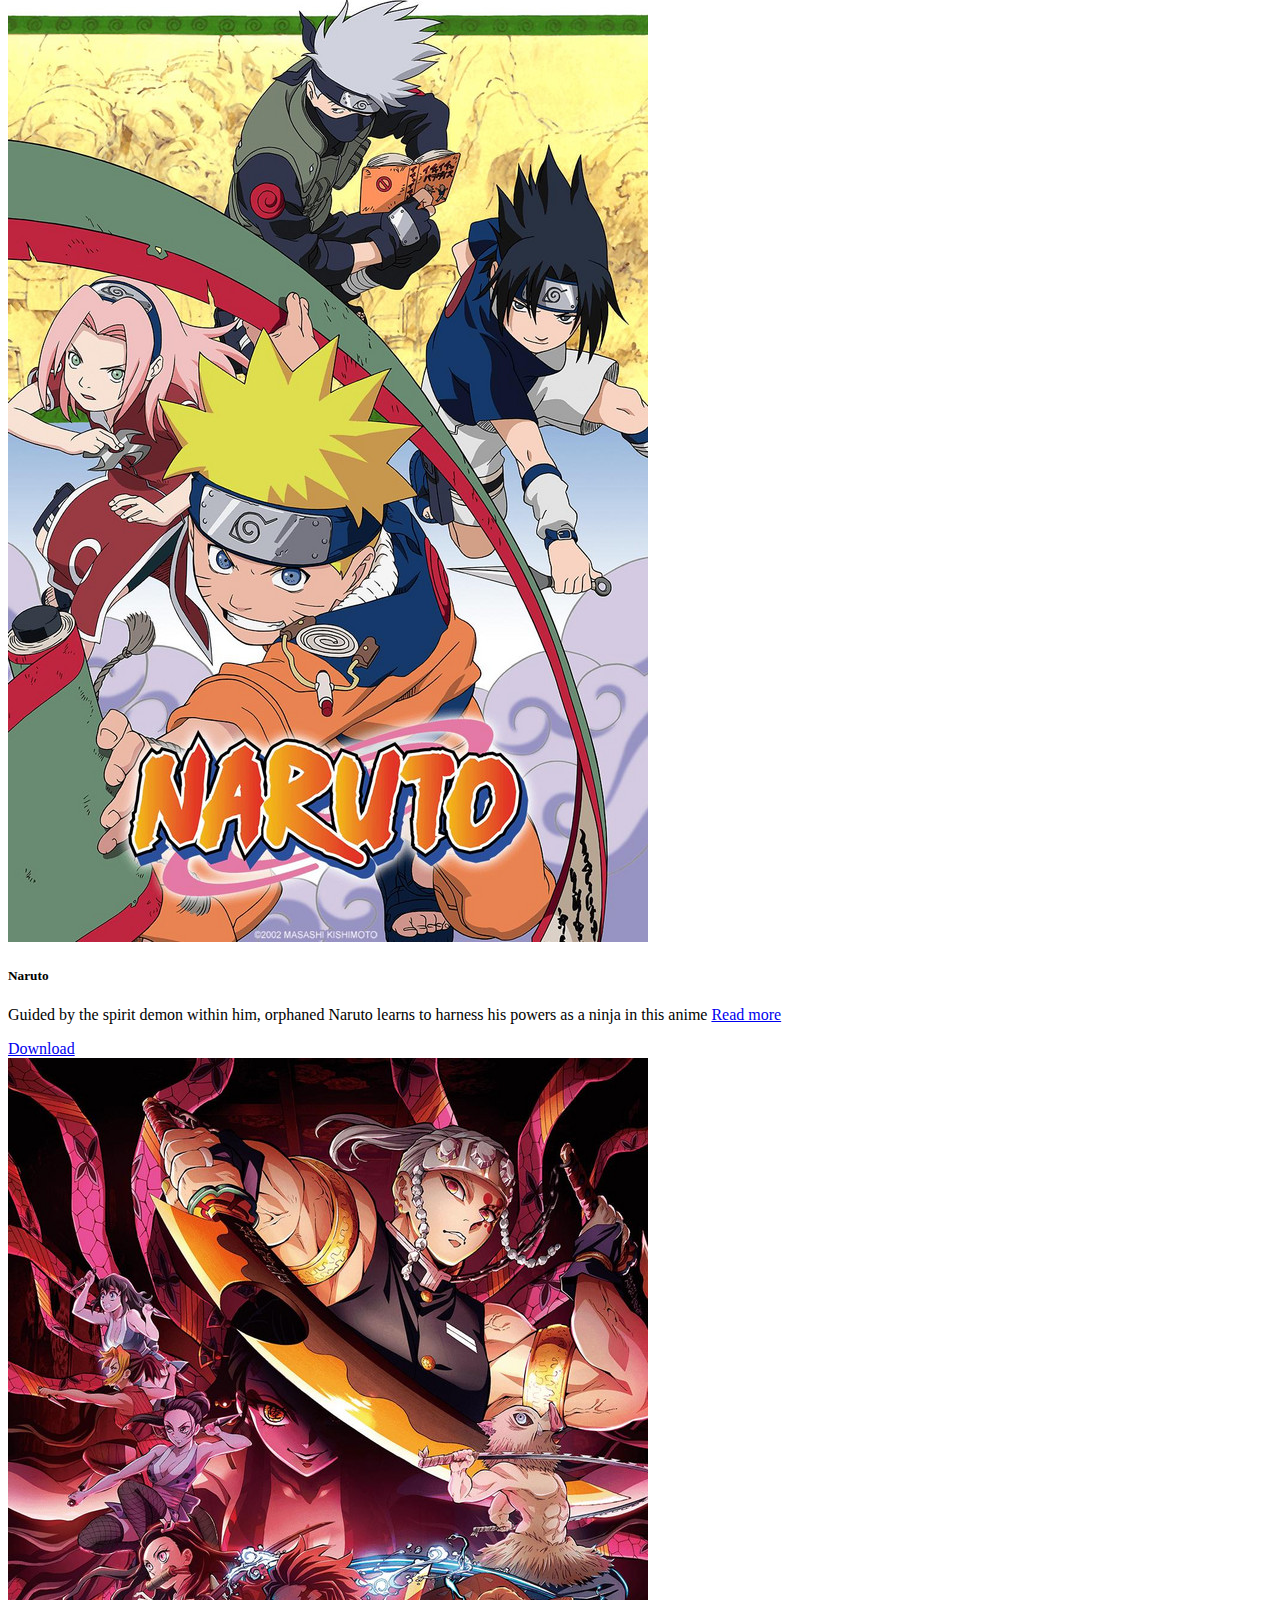
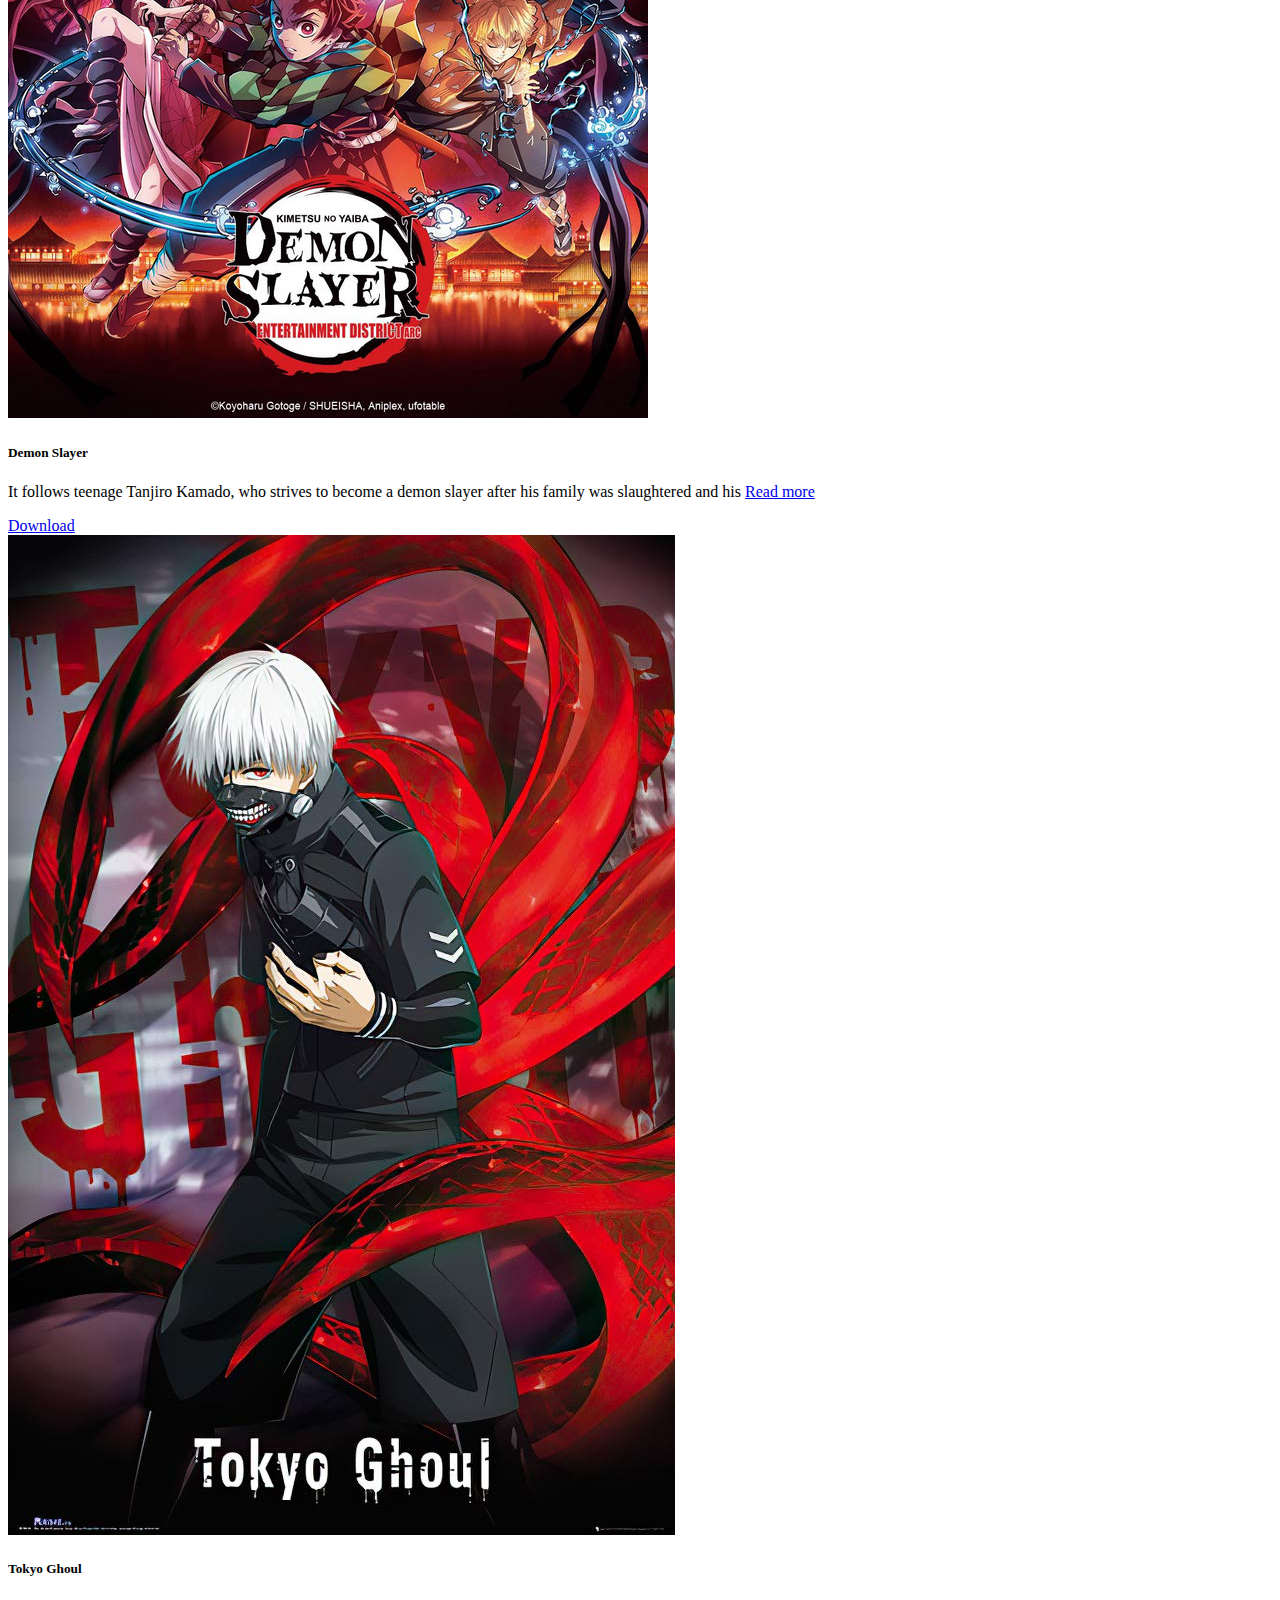
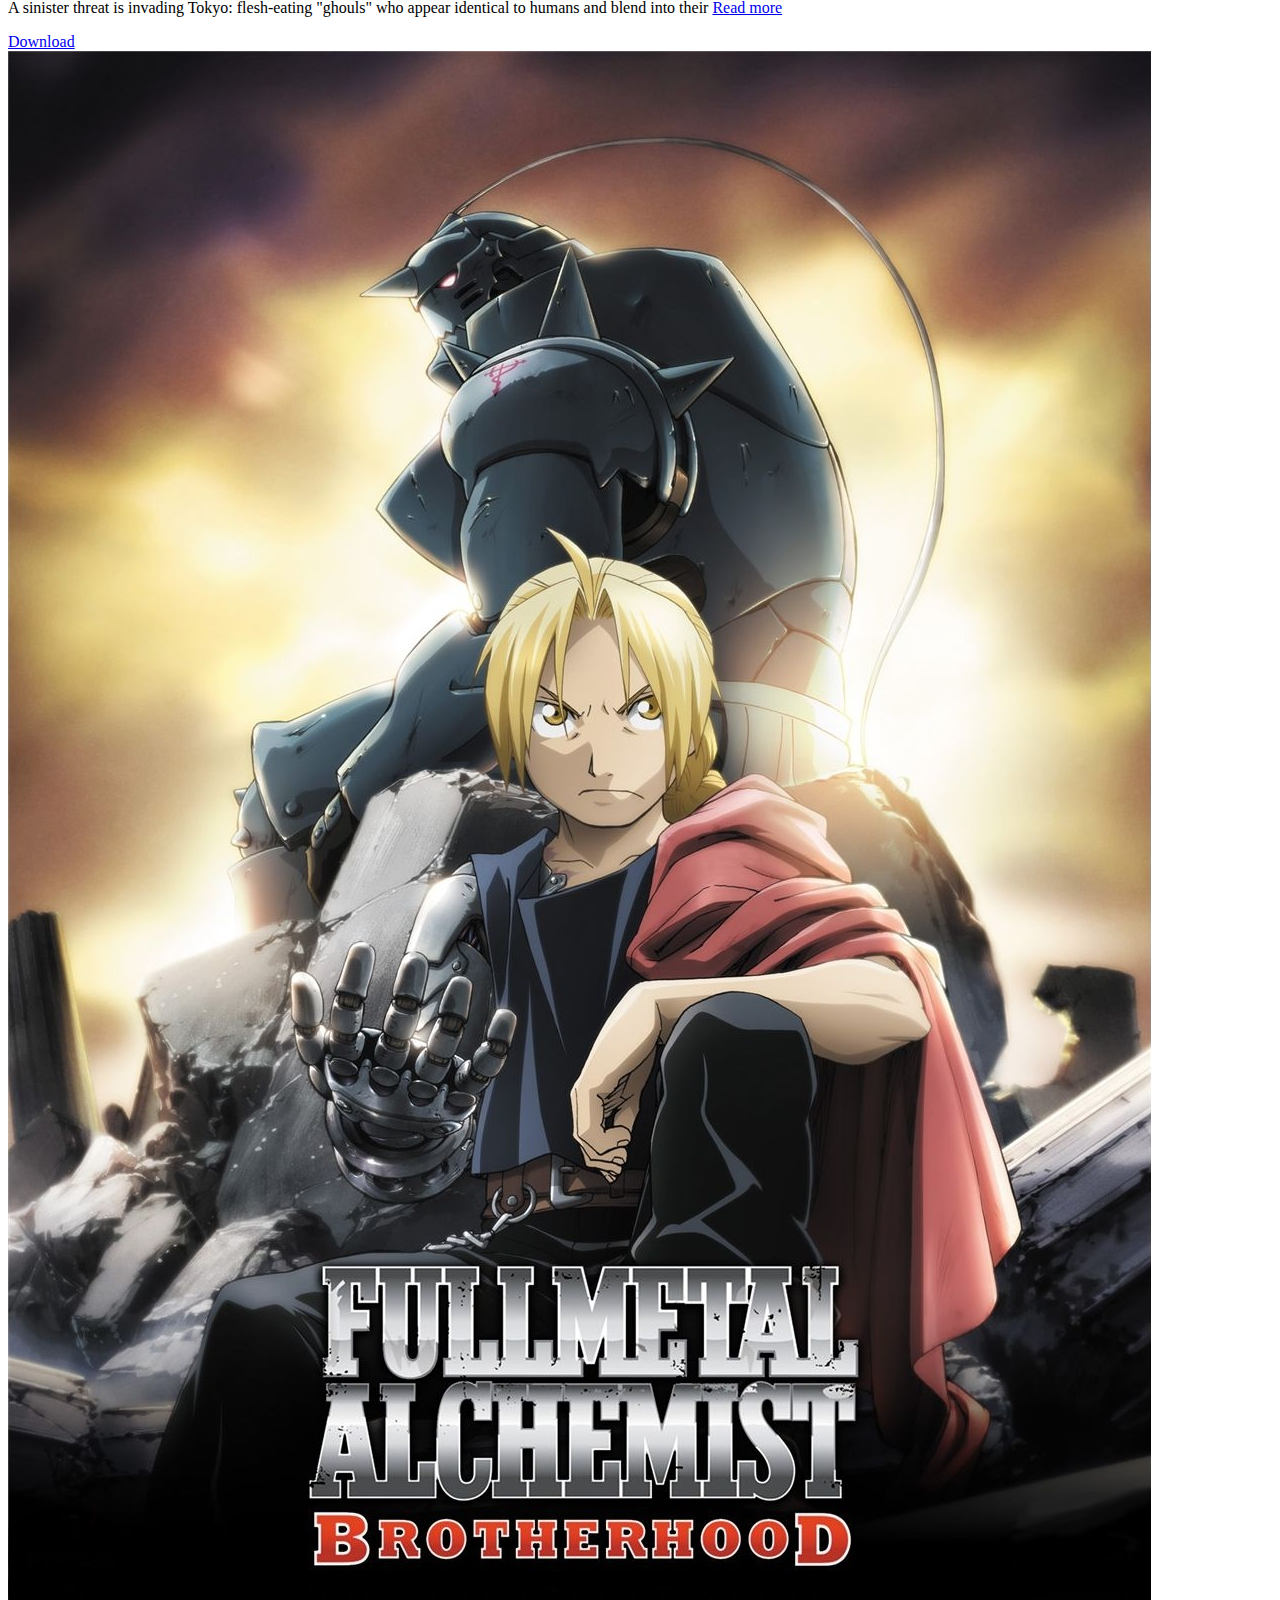
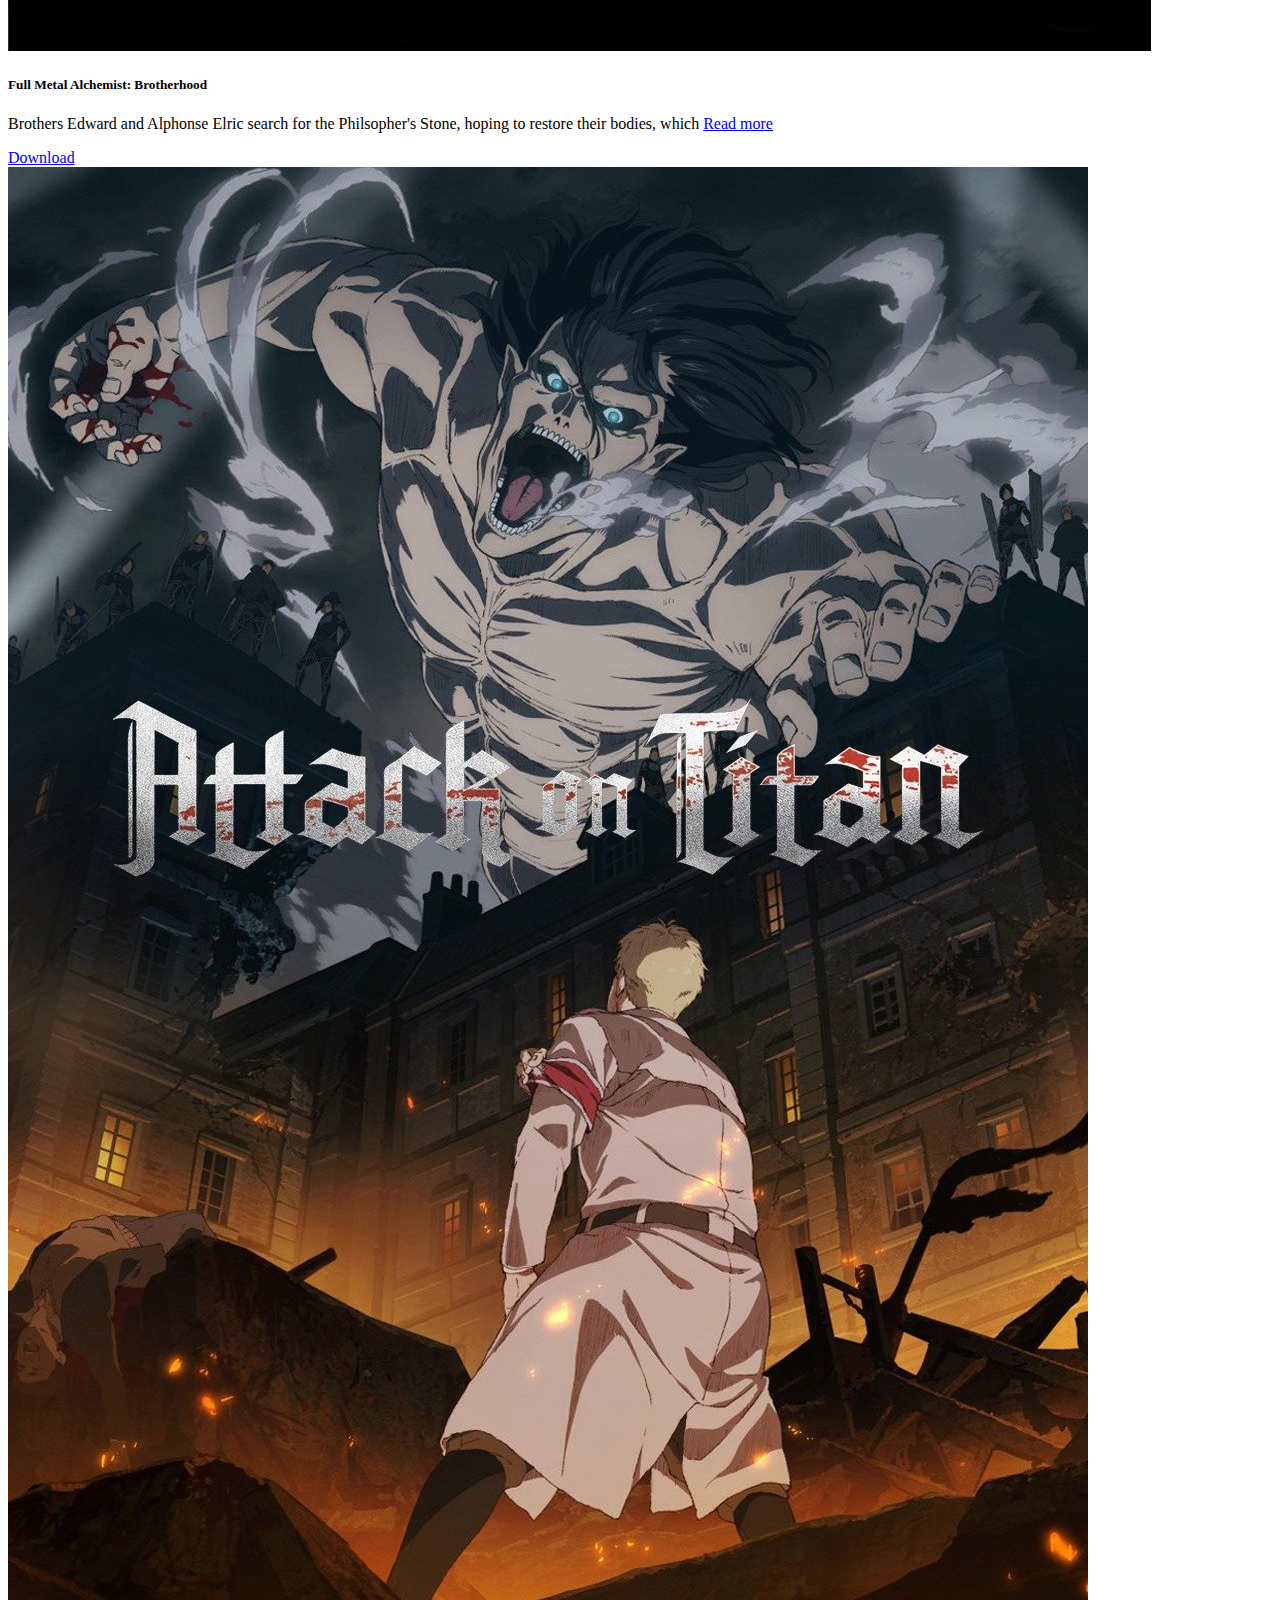
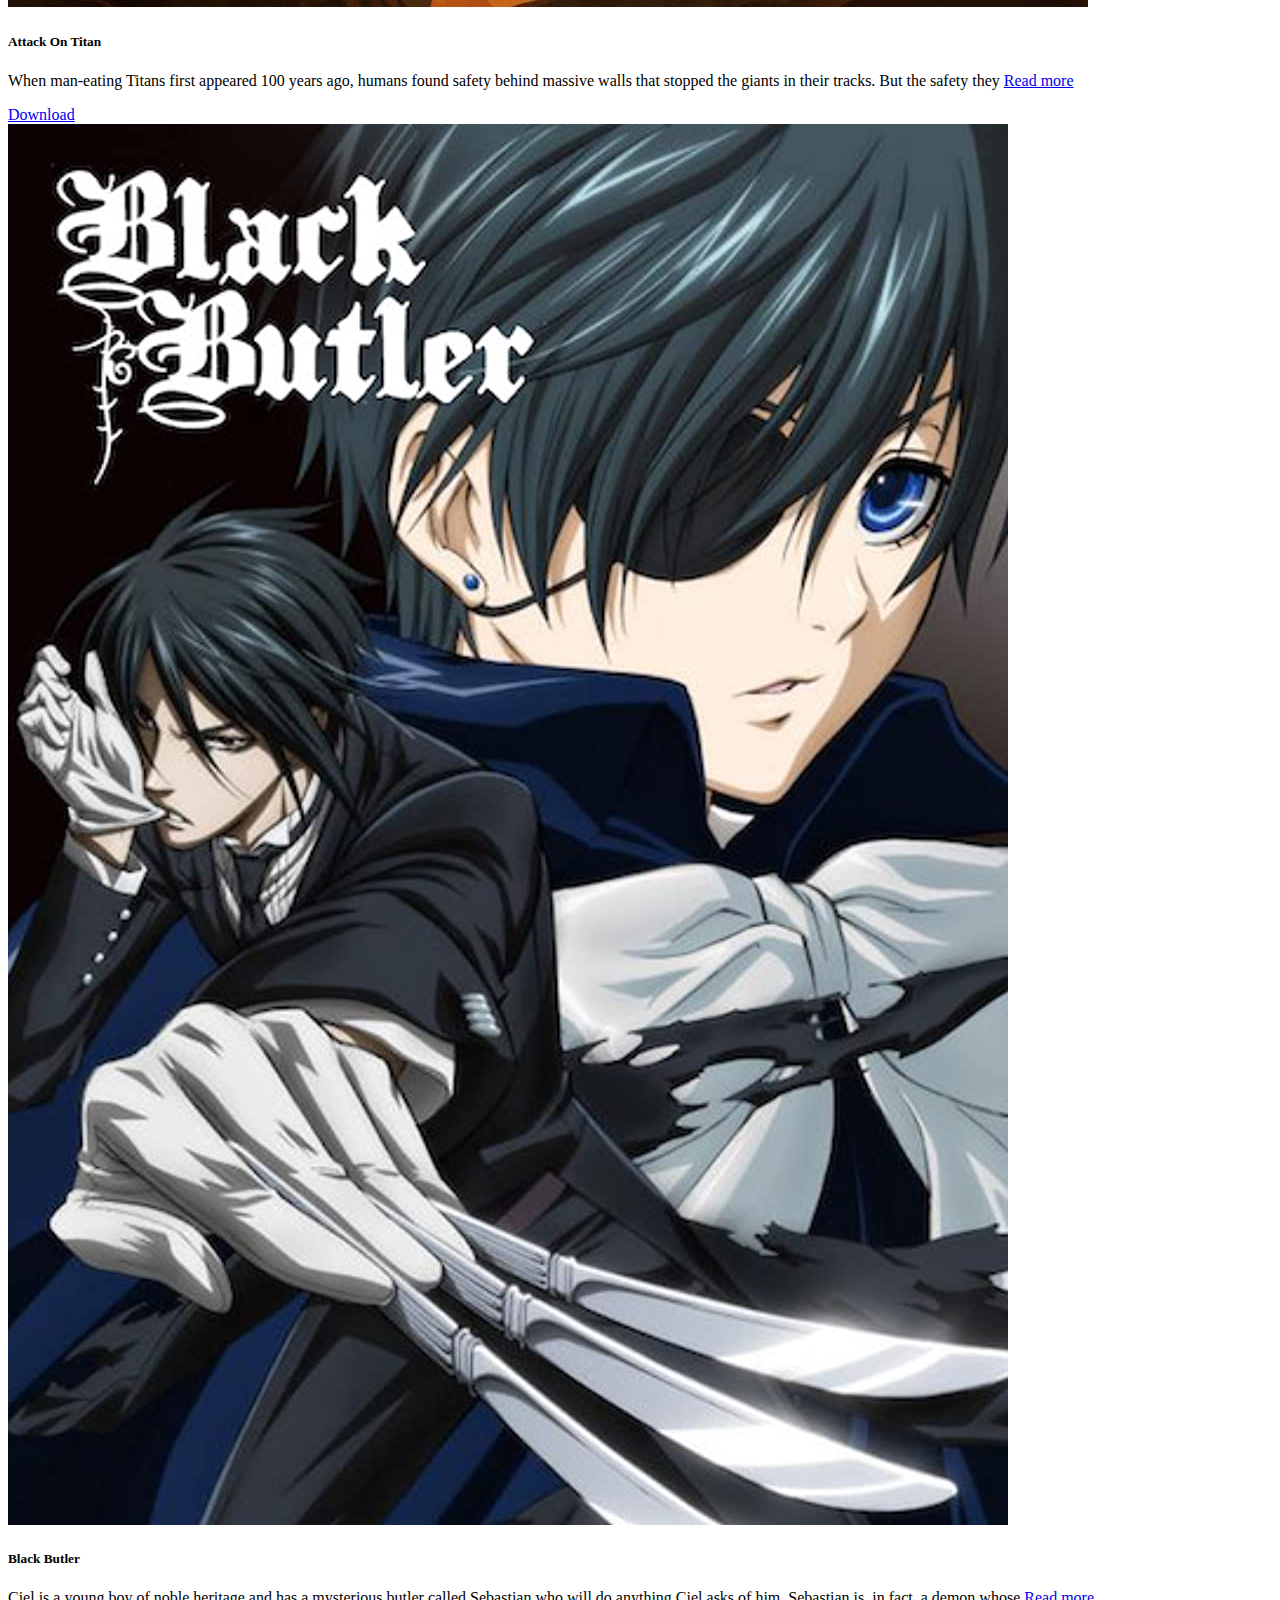
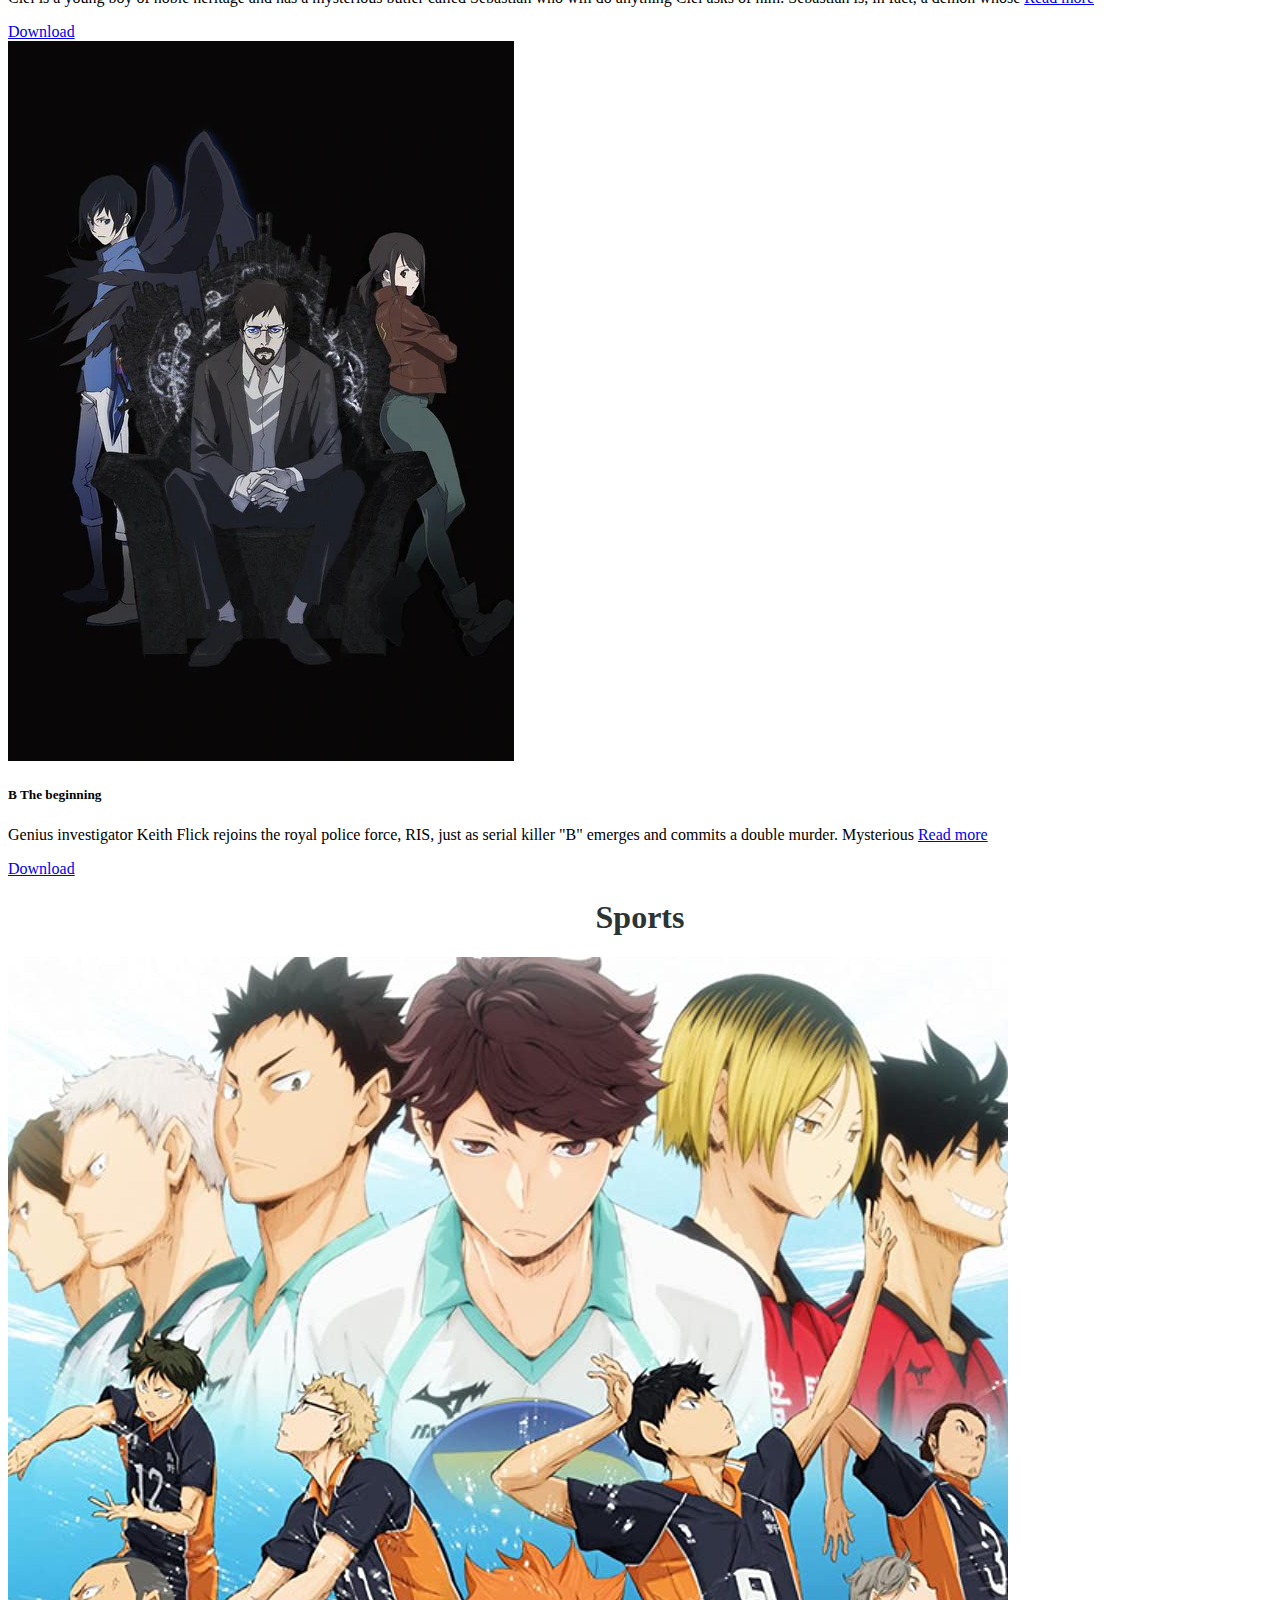
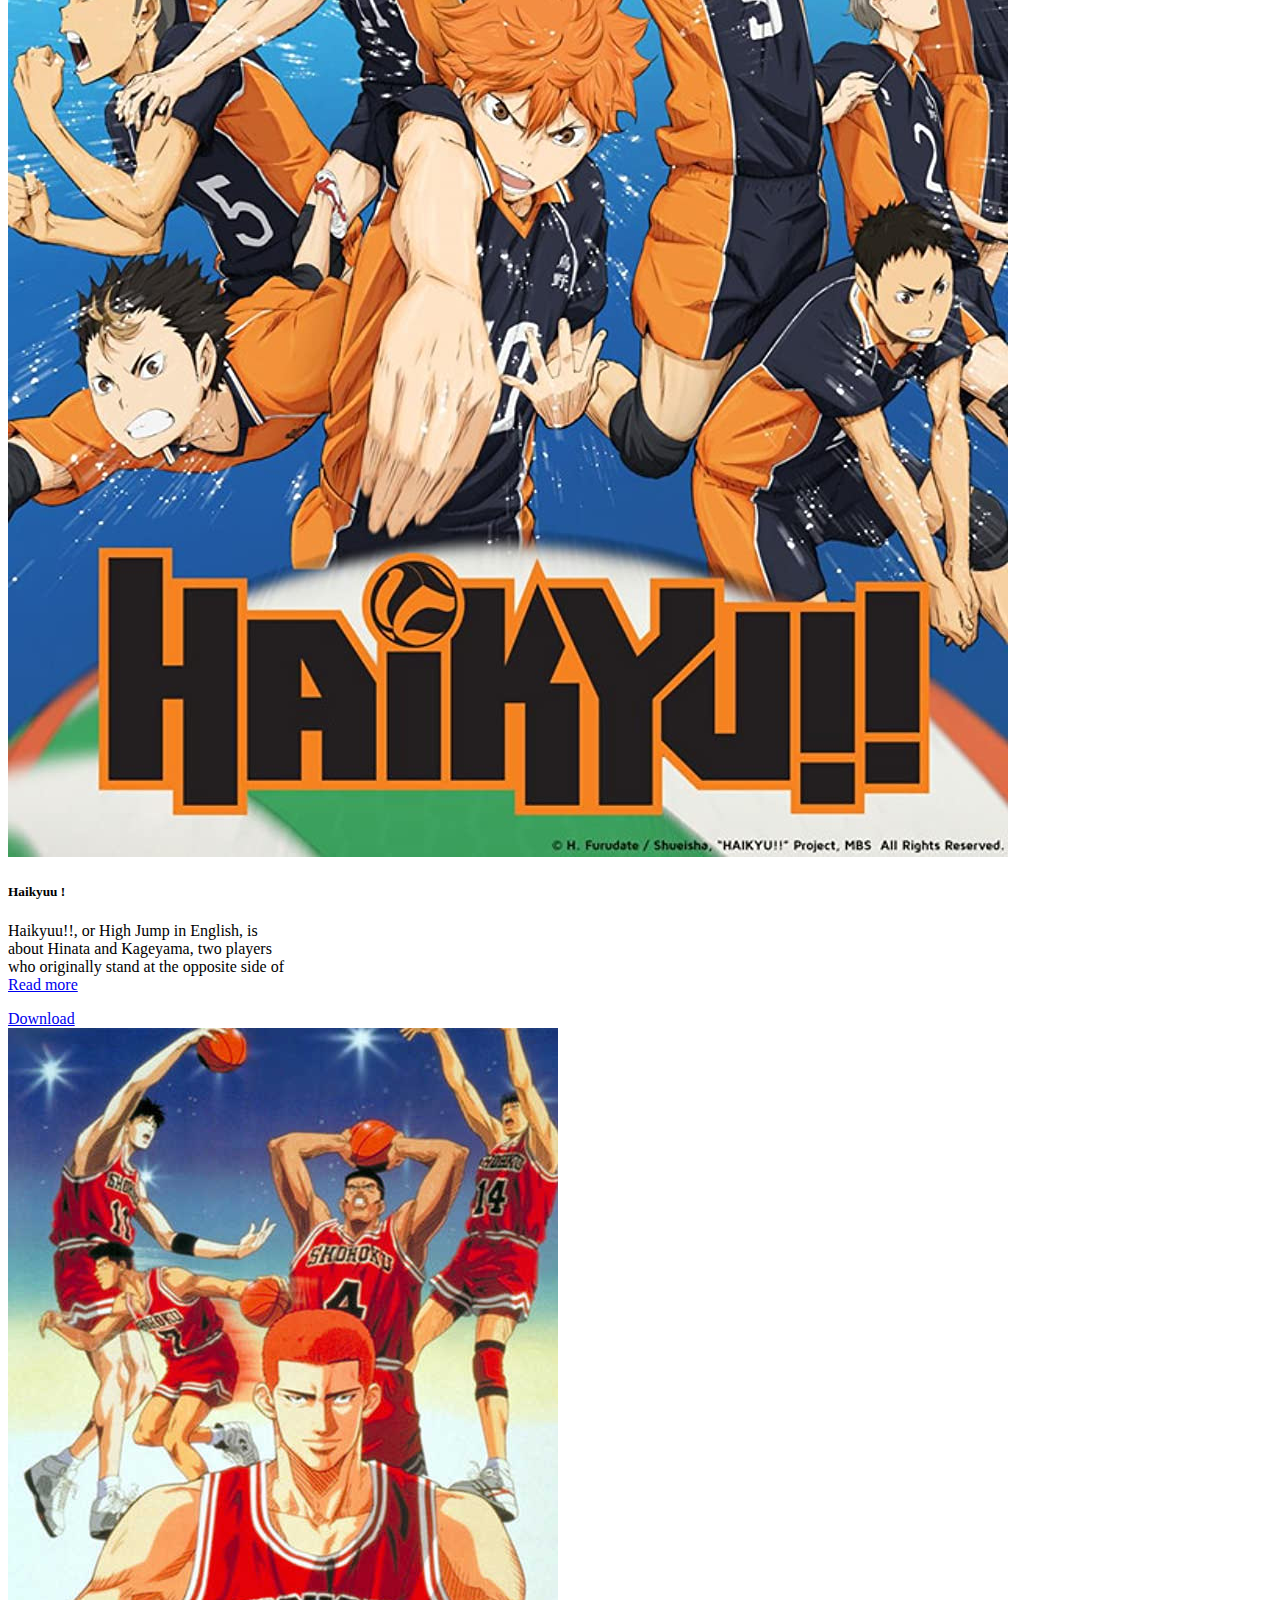
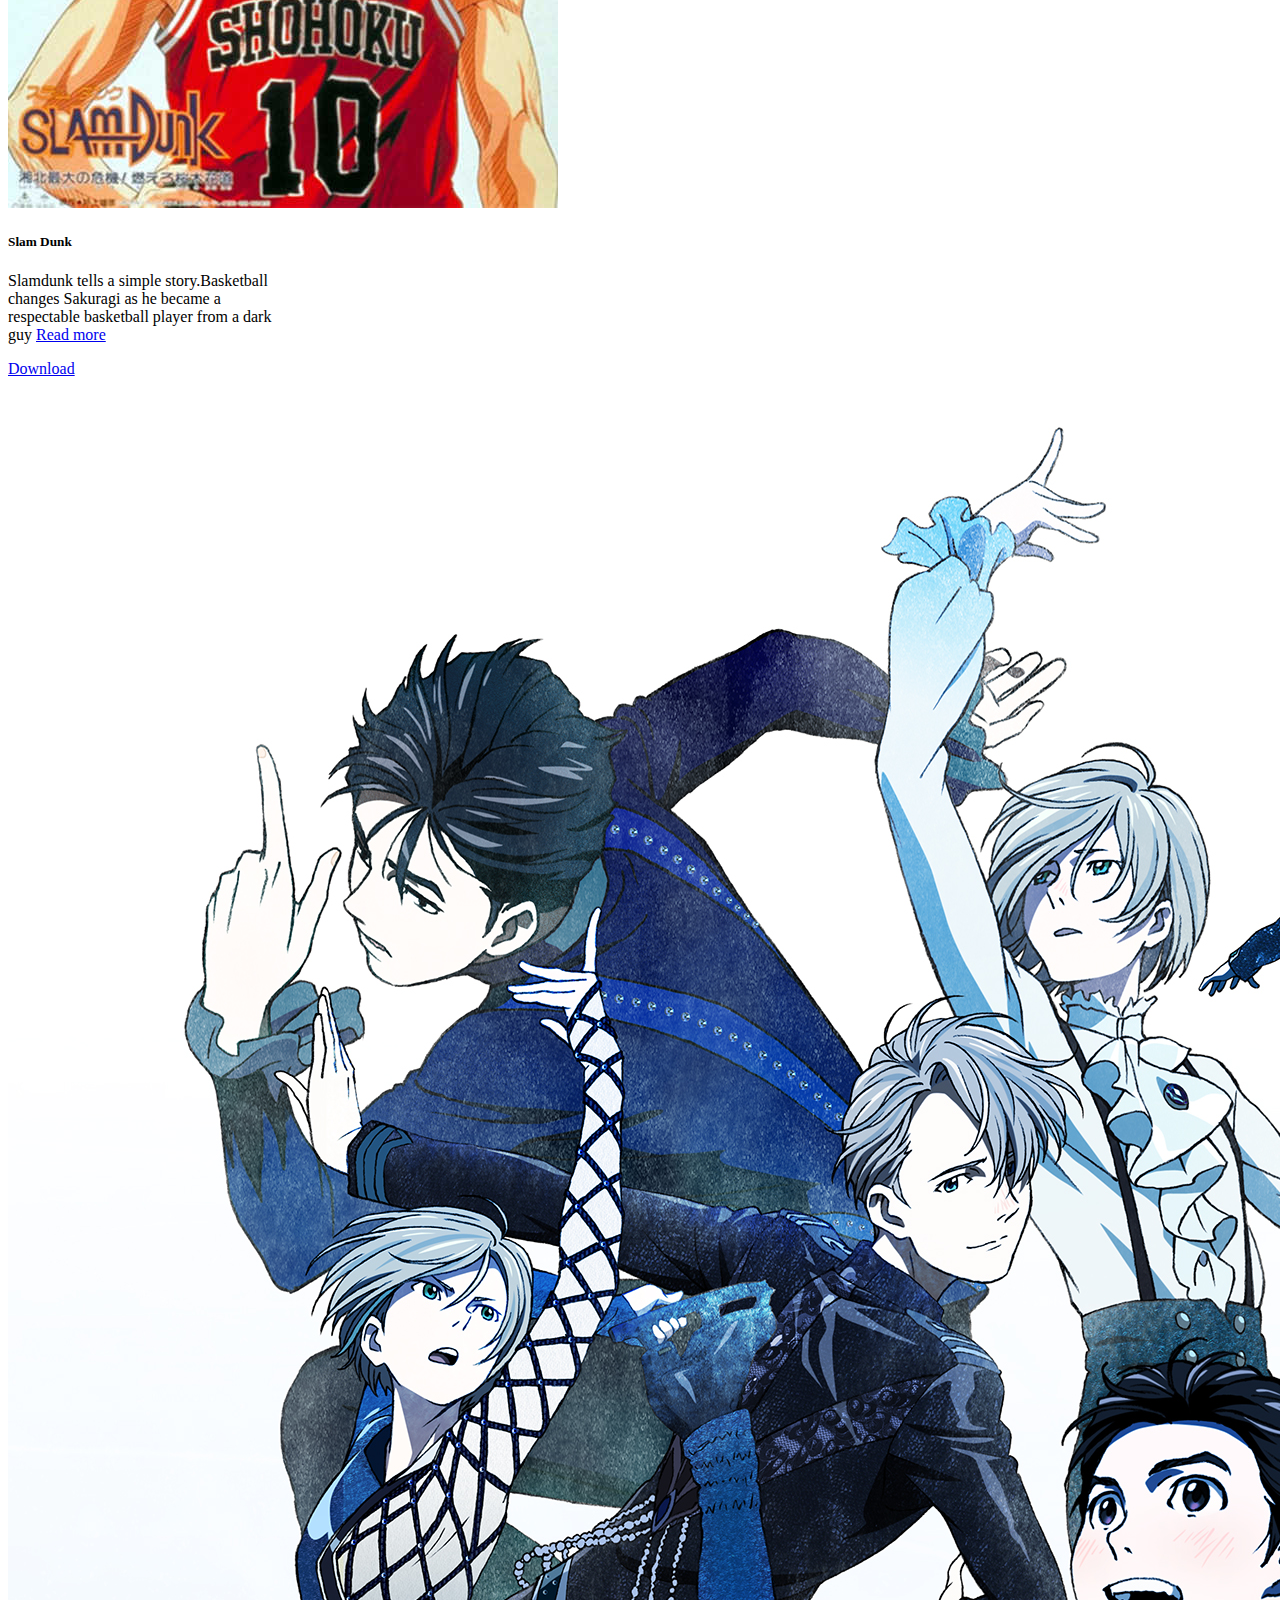
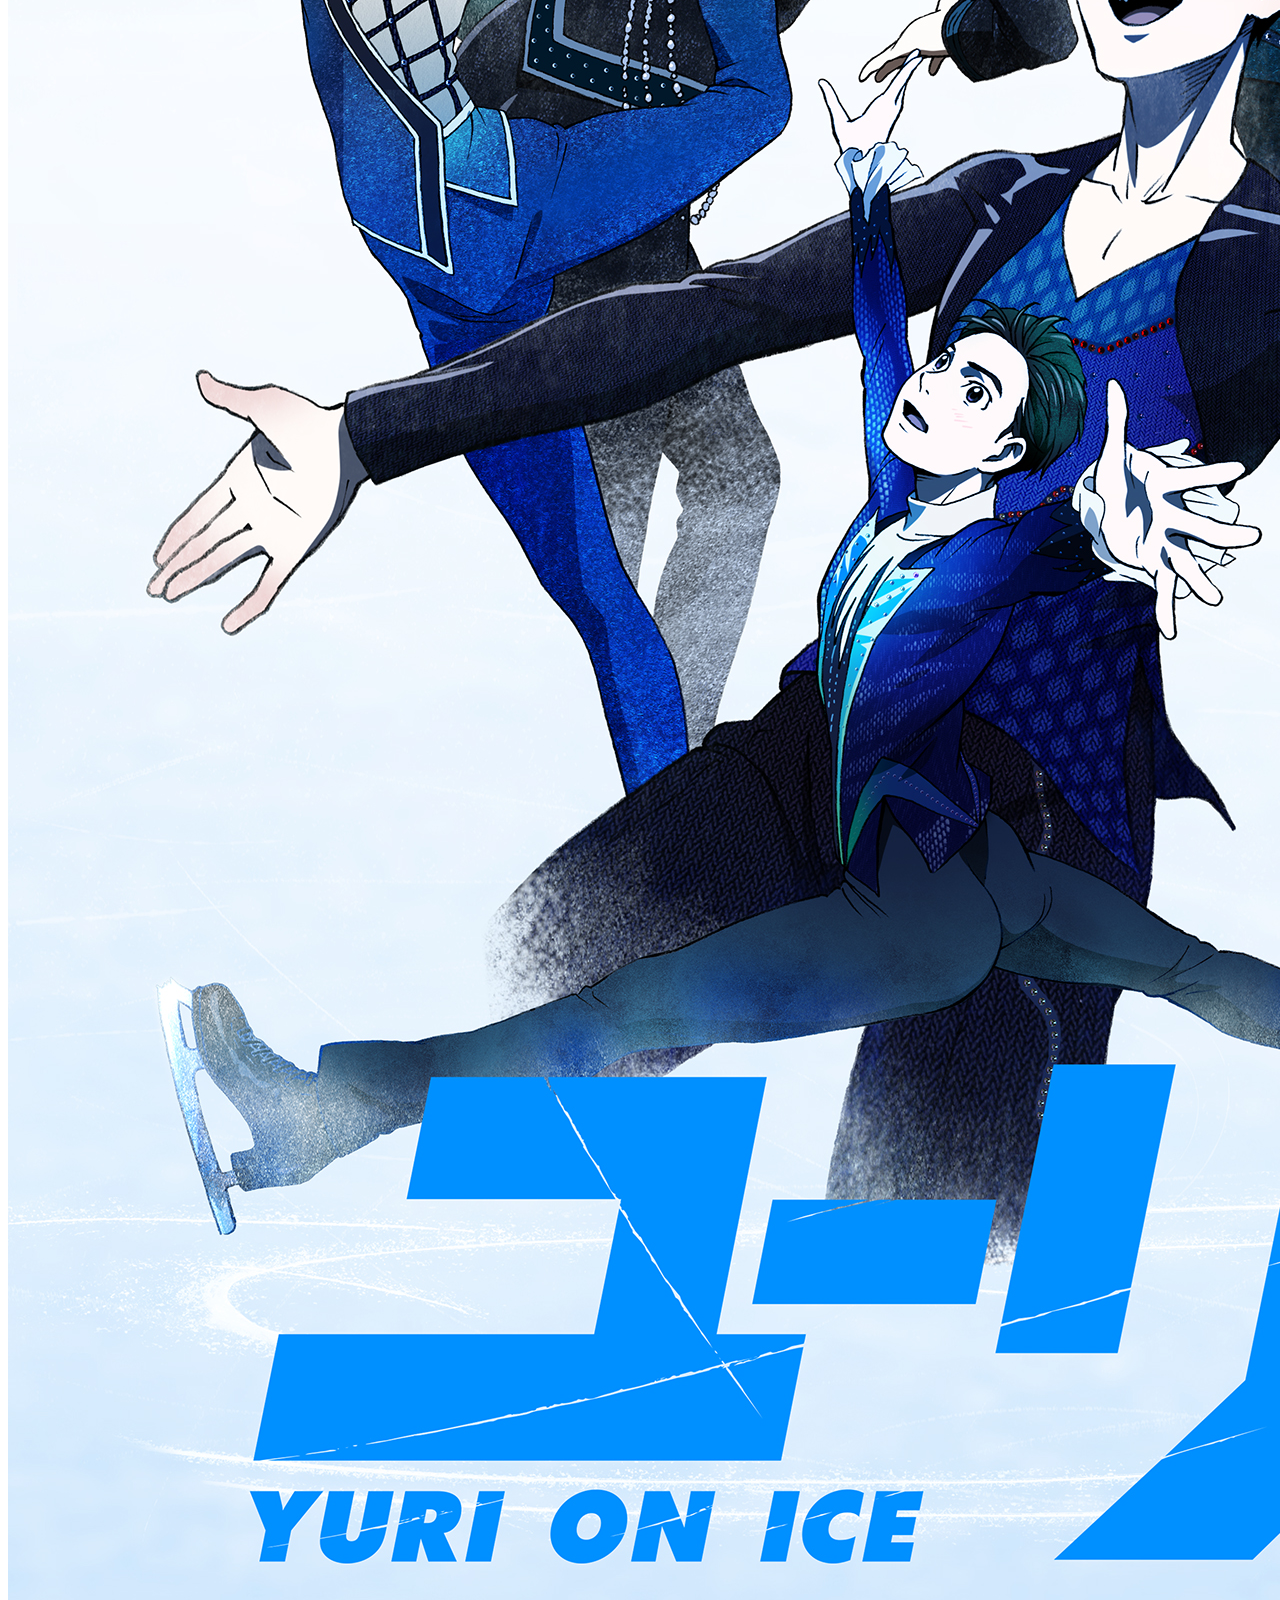
<file: animetv.html>
<!doctype html>
<html lang="en">
  <head>
    <!-- Required meta tags -->
    <meta charset="utf-8">
    <meta name="viewport" content="width=device-width, initial-scale=1, shrink-to-fit=no">
    <link rel="stylesheet" href="animetv.css">
    <link rel="icon" href="goku.png">
    <!-- Bootstrap CSS -->
    <link rel="stylesheet" href="https://cdn.jsdelivr.net/npm/bootstrap@4.6.1/dist/css/bootstrap.min.css" integrity="sha384-zCbKRCUGaJDkqS1kPbPd7TveP5iyJE0EjAuZQTgFLD2ylzuqKfdKlfG/eSrtxUkn" crossorigin="anonymous">
    
    <title>AnimeTv</title>
    <h1 class="heading"></h1>
  </head>
  <body>

    <nav class="navbar navbar-expand-lg sticky-top navbar-dark bg-dark">
      <a class="navbar-brand" href="#">Navbar</a>
      <button class="navbar-toggler " type="button" data-toggle="collapse" data-target="#navbarSupportedContent" aria-controls="navbarSupportedContent" aria-expanded="false" aria-label="Toggle navigation" >
        <span class="navbar-toggler-icon"></span>
      </button>
    
      <div class="collapse navbar-collapse" id="navbarSupportedContent">
        <ul class="navbar-nav mr-auto">
          <li class="nav-item ">
            <a class="nav-link active " href="#">Home <span class="sr-only">(current)</span></a>
          </li>
          <li class="nav-item">
            <a class="nav-link" href="contact.html">Contact</a>
          </li>
          <li class="nav-item dropdown">
            <a class="nav-link dropdown-toggle " href="#" id="navbarDropdown" role="button" data-toggle="dropdown" aria-expanded="false">
              Login/Signup
            </a>
            <div class="dropdown-menu" aria-labelledby="navbarDropdown">
              <a class="dropdown-item" href="#">Login</a>
              <a class="dropdown-item" href="#">Signup</a>
              <!-- <div class="dropdown-divider"></div>
              <a class="dropdown-item" href="#">Something else here</a>
            </div> -->
          </li>
          <li class="nav-item">
            <a class="nav-link " href="top_rated.html">Top Rated</a>
          </li>
        </ul>
        <form class="form-inline my-2 my-lg-0">
          <input class="form-control mr-sm-2" type="search" placeholder="Search" aria-label="Search">
          <button class="btn btn-outline-success my-2 my-sm-0" type="submit">Search</button>
        </form>
      </div>
    </nav>

    <!-- Genre : Adventure , Dark fantasy -->


    <h1 style="text-align:center; " class="genre"><span class="subheading">Adventure,Dark fantasy</span></h1>

    <div class="container my-5 bg-light   " >
      
    <div class="card-deck my-4">
    <div class="card rounded my-2 " >
      <img src="images/black clover.jpg" class="card-img-top" alt="...">
      <div class="card-body">
        <h5 class="card-title">Black Clover</h5>
        <p id="read more" class="card-text">Black Clover is a Japanese manga series written and illustrated by Yūki Tabata. The story follows Asta, a young boy <a style="text-decoration:underline ;" href="#">Read more</a></p>
        <a href="#" class="btn btn-primary">Download</a>
      </div>
    </div>

    <div class="card rounded my-2 " >
      <img src="images/naruto2.jpg" class="card-img-top" alt="...">
      <div class="card-body">
        <h5 class="card-title">Naruto</h5>
        <p class="card-text">Guided by the spirit demon within him, orphaned Naruto learns to harness his powers as a ninja in this anime <a style="text-decoration:underline ;" href="#">Read more</a> </p>
        <a href="#" class="btn btn-primary">Download</a>
      </div>
    </div>
    
    <div class="card rounded my-2 " >
      <img src="images/demon slayer.jpg" class="card-img-top" alt="...">
      <div class="card-body">
        <h5 class="card-title">Demon Slayer</h5>
        <p class="card-text">It follows teenage Tanjiro Kamado, who strives to become a demon slayer after his family was slaughtered and his <a style="text-decoration:underline ;" href="#">Read more</a></p>
        <a href="#" class="btn btn-primary">Download</a>
      </div>
    </div>

    <div class="card rounded my-2 " >
      <img src="images/tokyo ghoul2.jpg" class="card-img-top" alt="...">
      <div class="card-body">
        <h5 class="card-title">Tokyo Ghoul</h5>
        <p class="card-text">A sinister threat is invading Tokyo: flesh-eating "ghouls" who appear identical to humans and blend into their  <a style="text-decoration:underline ;" href="#">Read more</a></p>
        <a href="#" class="btn btn-primary">Download</a>
      </div>
    </div>
  </div>

  <div class="card-deck">
    <div class="card rounded my-2 " >
      <img src="images/full metal.jpg" class="card-img-top" alt="...">
      <div class="card-body">
        <h5 class="card-title">Full Metal Alchemist: Brotherhood</h5>
        <p class="card-text">Brothers Edward and Alphonse Elric search for the Philsopher's Stone, hoping to restore their bodies, which <a style="text-decoration:underline ;" href="#">Read more</a></p>
        <a href="#" class="btn btn-primary">Download</a>
      </div>
    </div>

    <div class="card rounded my-2 " >
      <img style="height:56% ;" src="images/aot.jpg" class="card-img-top " alt="...">
      <div class="card-body">
        <h5 class="card-title">Attack On Titan</h5>
        <p class="card-text">When man-eating Titans first appeared 100 years ago, humans found safety behind massive walls that stopped the giants in their tracks. But the safety they <a style="text-decoration:underline ;" href="#">Read more</a></p>
        <a href="#" class="btn btn-primary">Download</a>
      </div>
    </div>
    
    <div class="card rounded my-2 " >
      <img src="images/black buttler.jpg" class="card-img-top" alt="...">
      <div class="card-body">
        <h5 class="card-title">Black Butler</h5>
        <p class="card-text">Ciel is a young boy of noble heritage and has a mysterious butler called Sebastian who will do anything Ciel asks of him. Sebastian is, in fact, a demon whose <a style="text-decoration:underline ;" href="#">Read more</a></p>
        <a href="#" class="btn btn-primary">Download</a>
      </div>
    </div>

    <div class="card rounded my-2 ">
      <img src="images/B the beginning.webp" class="card-img-top" alt="...">
      <div class="card-body">
        <h5 class="card-title">B The beginning</h5>
        <p class="card-text">Genius investigator Keith Flick rejoins the royal police force, RIS, just as serial killer "B" emerges and commits a double murder. Mysterious <a style="text-decoration:underline ;" href="#">Read more</a></p>
        <a href="#" class="btn btn-primary">Download</a>
      </div>
    </div>
  </div>
</div>
  <!-- Genre : Sports -->

  <h1 style="text-align:center; " class="genre"><span class="subheading">Sports</span></h1>

  <div class="container my-5 max-width:100% bg-light   " >
    
  <div class="card-deck">
  <div class="card rounded my-2 " style="width: 18rem;">
    <img style="height: 57%;" src="images/haikyuu2.jpg" class="card-img-top" alt="...">
    <div class="card-body">
      <h5 class="card-title">Haikyuu !</h5>
      <p class="card-text">Haikyuu!!, or High Jump in English, is about Hinata and Kageyama, two players who originally stand at the opposite side of <a style="text-decoration:underline ;" href="#">Read more</a></p>
      <a href="#" class="btn btn-primary">Download</a>
    </div>
  </div>

  <div class="card rounded my-2 " style="width: 18rem;">
    <img src="images/slam dunk.jpg" class="card-img-top" alt="...">
    <div class="card-body">
      <h5 class="card-title">Slam Dunk</h5>
      <p class="card-text">Slamdunk tells a simple story.Basketball changes Sakuragi as he became a respectable basketball player from a dark guy <a style="text-decoration:underline ;" href="#">Read more</a></p>
      <a href="#" class="btn btn-primary">Download</a>
    </div>
  </div>
  
  <div class="card rounded my-2 " style="width: 18rem;">
    <img src="images/yuri on ice.jpg" class="card-img-top" alt="...">
    <div class="card-body">
      <h5 class="card-title">Yuri!!! On Ice</h5>
      <p class="card-text">Yuri on Ice is a Japanese sports anime television series about figure skating. On the verge of retirement, skater Yuri Katsuki <a style="text-decoration:underline ;" href="#">Read more</a></p>
      <a href="#" class="btn btn-primary">Download</a>
    </div>
  </div>

  <div class="card rounded my-2 " style="width: 18rem;">
    <img src="images/free.jpg" class="card-img-top" alt="...">
    <div class="card-body">
      <h5 class="card-title">Free</h5>
      <p class="card-text">Competitive swimmer Haruka Nanase adapts to new conditions in and out of the water when he begins college, trains for <a style="text-decoration:underline ;" href="#">Read more</a></p>
      <a href="#" class="btn btn-primary">Download</a>
    </div>
  </div>
</div>
</div>

<!-- Genre : Romance , Comedy -->

<h1 style="text-align:center; "class="genre"><span class="subheading"> Romance , Comedy</span></h1>

<div class="container my-5 max-width:100% bg-light   " >
  
<div class="card-deck my-4">
<div class="card rounded my-2 " style="width: 18rem;">
  <img src="images/violet evergarden.webp" class="card-img-top" alt="...">
  <div class="card-body">
    <h5 class="card-title">Card title</h5>
    <p class="card-text">Some quick example text to build on the card title and make up the bulk of the card's content.</p>
    <a href="#" class="btn btn-primary">Download</a>
  </div>
</div>

<div class="card rounded my-2 " style="width: 18rem;">
  <img src="images/your name.jpg" class="card-img-top" alt="...">
  <div class="card-body">
    <h5 class="card-title">Card title</h5>
    <p class="card-text">Some quick example text to build on the card title and make up the bulk of the card's content.</p>
    <a href="#" class="btn btn-primary">Download</a>
  </div>
</div>

<div class="card rounded my-2 " style="width: 18rem;">
  <img src="images/weathering with you.jpg" class="card-img-top" alt="...">
  <div class="card-body">
    <h5 class="card-title">Card title</h5>
    <p class="card-text">Some quick example text to build on the card title and make up the bulk of the card's content.</p>
    <a href="#" class="btn btn-primary">Download</a>
  </div>
</div>

<div class="card rounded my-2 " style="width: 18rem;">
  <img src="images/kokoro connect.jpg" class="card-img-top" alt="...">
  <div class="card-body">
    <h5 class="card-title">Card title</h5>
    <p class="card-text">Some quick example text to build on the card title and make up the bulk of the card's content.</p>
    <a href="#" class="btn btn-primary">Download</a>
  </div>
</div>
</div>

<div class="card-deck">
<div class="card rounded my-2 " style="width: 18rem;">
  <img src="images/fruits basket.webp" class="card-img-top" alt="...">
  <div class="card-body">
    <h5 class="card-title">Card title</h5>
    <p class="card-text">Some quick example text to build on the card title and make up the bulk of the card's content.</p>
    <a href="#" class="btn btn-primary">Download</a>
  </div>
</div>

<div class="card rounded my-2 " style="width: 18rem;">
  <img src="images/horimiya.webp" class="card-img-top" alt="...">
  <div class="card-body">
    <h5 class="card-title">Card title</h5>
    <p class="card-text">Some quick example text to build on the card title and make up the bulk of the card's content.</p>
    <a href="#" class="btn btn-primary">Download</a>
  </div>
</div>

<div class="card rounded my-2 " style="width: 18rem;">
  <img src="images/the garden of words.jpg" class="card-img-top" alt="...">
  <div class="card-body">
    <h5 class="card-title">Card title</h5>
    <p class="card-text">Some quick example text to build on the card title and make up the bulk of the card's content.</p>
    <a href="#" class="btn btn-primary">Download</a>
  </div>
</div>

<div class="card rounded my-2 " style="width: 18rem;">
  <img src="images/my dress up darling.jpg" class="card-img-top" alt="...">
  <div class="card-body">
    <h5 class="card-title">Card title</h5>
    <p class="card-text">Some quick example text to build on the card title and make up the bulk of the card's content.</p>
    <a href="#" class="btn btn-primary">Download</a>
  </div>
</div>
</div>








    <!-- Optional JavaScript; choose one of the two! -->

    <!-- Option 1: jQuery and Bootstrap Bundle (includes Popper) -->
    <script src="https://cdn.jsdelivr.net/npm/jquery@3.5.1/dist/jquery.slim.min.js" integrity="sha384-DfXdz2htPH0lsSSs5nCTpuj/zy4C+OGpamoFVy38MVBnE+IbbVYUew+OrCXaRkfj" crossorigin="anonymous"></script>
    <script src="https://cdn.jsdelivr.net/npm/bootstrap@4.6.1/dist/js/bootstrap.bundle.min.js" integrity="sha384-fQybjgWLrvvRgtW6bFlB7jaZrFsaBXjsOMm/tB9LTS58ONXgqbR9W8oWht/amnpF" crossorigin="anonymous"></script>
  <script src="animeTv.js"></script>
    <!-- Option 2: Separate Popper and Bootstrap JS -->
    <!--
    <script src="https://cdn.jsdelivr.net/npm/jquery@3.5.1/dist/jquery.slim.min.js" integrity="sha384-DfXdz2htPH0lsSSs5nCTpuj/zy4C+OGpamoFVy38MVBnE+IbbVYUew+OrCXaRkfj" crossorigin="anonymous"></script>
    <script src="https://cdn.jsdelivr.net/npm/popper.js@1.16.1/dist/umd/popper.min.js" integrity="sha384-9/reFTGAW83EW2RDu2S0VKaIzap3H66lZH81PoYlFhbGU+6BZp6G7niu735Sk7lN" crossorigin="anonymous"></script>
    <script src="https://cdn.jsdelivr.net/npm/bootstrap@4.6.1/dist/js/bootstrap.min.js" integrity="sha384-VHvPCCyXqtD5DqJeNxl2dtTyhF78xXNXdkwX1CZeRusQfRKp+tA7hAShOK/B/fQ2" crossorigin="anonymous"></script>
    -->
  </body>
</html>
</file>
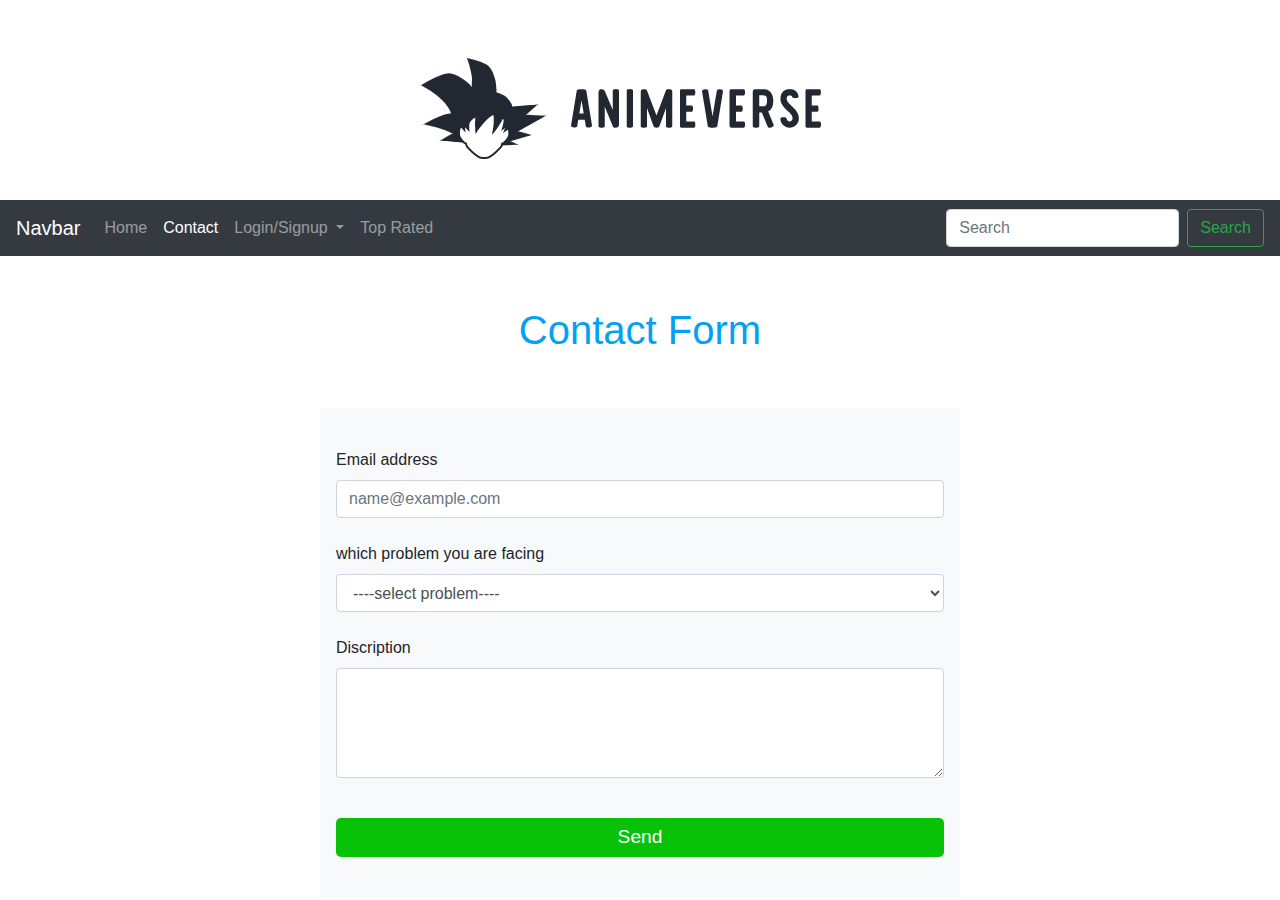
<file: contact.html>
<!DOCTYPE html>
<html lang="en">
<head>
    <meta charset="UTF-8">
    <meta http-equiv="X-UA-Compatible" content="IE=edge">
    <meta name="viewport" content="width=device-width, initial-scale=1.0">
    <title>Document</title>
    <link rel="stylesheet" href="https://cdn.jsdelivr.net/npm/bootstrap@4.0.0/dist/css/bootstrap.min.css" integrity="sha384-Gn5384xqQ1aoWXA+058RXPxPg6fy4IWvTNh0E263XmFcJlSAwiGgFAW/dAiS6JXm" crossorigin="anonymous">
    <link rel="stylesheet" href="animetv.css">
    <style>
        .send{
            width: 100%; padding: 5px; background-color:rgb(7, 194, 7) ; color: white; font-size: larger; border: none;
            border-radius: 5px;
        }

        .send:hover{
            cursor: pointer;
            background-color: rgb(19, 152, 19);
            transform: scale(1.01);
        }

        .contactname{
            text-align: center;
            margin-top: 50px;
            color: rgb(6, 160, 243);
        }

    </style>
    <h1 class="heading"></h1>
</head>
<body>
    <nav class="navbar navbar-expand-lg navbar-dark bg-dark">
        <a class="navbar-brand" href="#">Navbar</a>
        <button class="navbar-toggler" type="button" data-toggle="collapse" data-target="#navbarSupportedContent" aria-controls="navbarSupportedContent" aria-expanded="false" aria-label="Toggle navigation">
          <span class="navbar-toggler-icon"></span>
        </button>
      
        <div class="collapse navbar-collapse" id="navbarSupportedContent">
          <ul class="navbar-nav mr-auto">
            <li class="nav-item ">
              <a class="nav-link" href="index.html">Home <span class="sr-only">(current)</span></a>
            </li>
            <li class="nav-item">
              <a class="nav-link active" href="contact.html">Contact</a>
            </li>
            <li class="nav-item dropdown">
              <a class="nav-link dropdown-toggle" href="#" id="navbarDropdown" role="button" data-toggle="dropdown" aria-expanded="false">
                Login/Signup
              </a>
              <div class="dropdown-menu" aria-labelledby="navbarDropdown">
                <a class="dropdown-item" href="#">Login</a>
                <a class="dropdown-item" href="#">Signup</a>
                
            </li>
            <li class="nav-item">
              <a class="nav-link" href="top_rated.html">Top Rated</a>
            </li>
          </ul>
          <form class="form-inline my-2 my-lg-0">
            <input class="form-control mr-sm-2" type="search" placeholder="Search" aria-label="Search">
            <button class="btn btn-outline-success my-2 my-sm-0" type="submit">Search</button>
          </form>
        </div>
      </nav>

    <h1 class="contactname">Contact Form</h1>
    <div class="container bg-light mt-4 w-50 p-3 ">
    <form>
        <div class="form-group mt-4">
          <label for="exampleFormControlInput1" >Email address</label>
          <input type="email" class="form-control" id="exampleFormControlInput1" placeholder="name@example.com">
        </div>
        <div class="form-group mt-4">
          <label for="exampleFormControlSelect1">which problem you are facing</label>
          <select class="form-control" id="exampleFormControlSelect1">
            <option value="">----select problem----</option>
            <option>not able to download</option>
            <option>not able to login/signup</option>
            <option>low picture quality</option>
            <option>payment issue</option>
            <option>Any other issue</option>
          </select>
        </div>
        <div class="form-group mt-4">
          <label for="exampleFormControlTextarea1">Discription</label>
          <textarea class="form-control" id="exampleFormControlTextarea1" rows="4"></textarea>
        </div>
      </form>
      <input class="send mb-4 mt-4"  type="submit" value="Send" >
    </div>

    

      <script src="https://code.jquery.com/jquery-3.2.1.slim.min.js" integrity="sha384-KJ3o2DKtIkvYIK3UENzmM7KCkRr/rE9/Qpg6aAZGJwFDMVNA/GpGFF93hXpG5KkN" crossorigin="anonymous"></script>
<script src="https://cdn.jsdelivr.net/npm/popper.js@1.12.9/dist/umd/popper.min.js" integrity="sha384-ApNbgh9B+Y1QKtv3Rn7W3mgPxhU9K/ScQsAP7hUibX39j7fakFPskvXusvfa0b4Q" crossorigin="anonymous"></script>
<script src="https://cdn.jsdelivr.net/npm/bootstrap@4.0.0/dist/js/bootstrap.min.js" integrity="sha384-JZR6Spejh4U02d8jOt6vLEHfe/JQGiRRSQQxSfFWpi1MquVdAyjUar5+76PVCmYl" crossorigin="anonymous"></script>
    
</body>
</html>
</file>
<file: animetv.css>
.heading{
    background-position: top center;
    background-image: url(images/logo.png);
    height: 15vw;
    min-height: 100px;
    background-repeat: no-repeat;
    background-attachment: fixed;
}


.subheading{
    /* background-color: cadetblue; */
    color:#2C3333;
    padding: 0px 10px;
    border-radius: 5px;
    

}

.genre{
    position: relative;
    top: 30px;
}

.container{
    position: relative;
    top: 30px;
    z-index: 0;
   
}

.navbar{
    position: sticky;
    top: 0;
    z-index: 1;
}


.nav-link{
    cursor: pointer;
}
</file>
